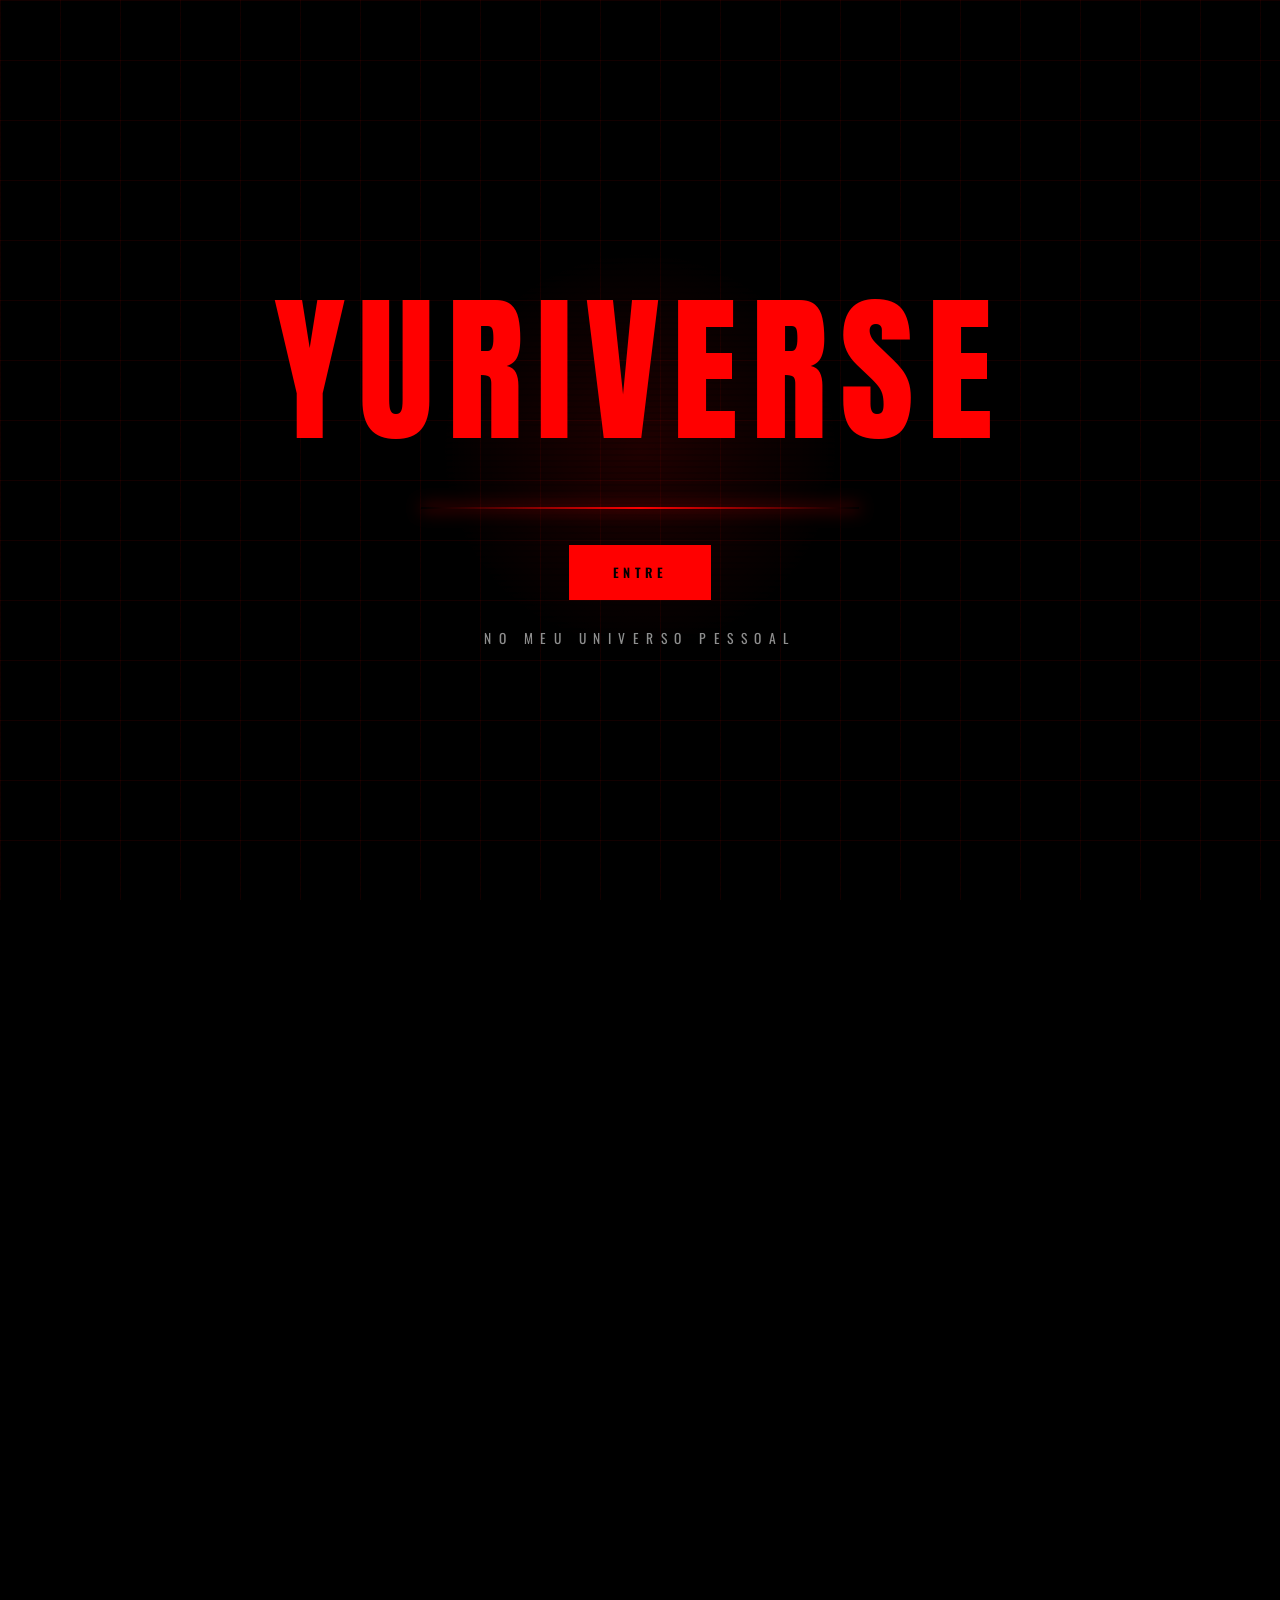
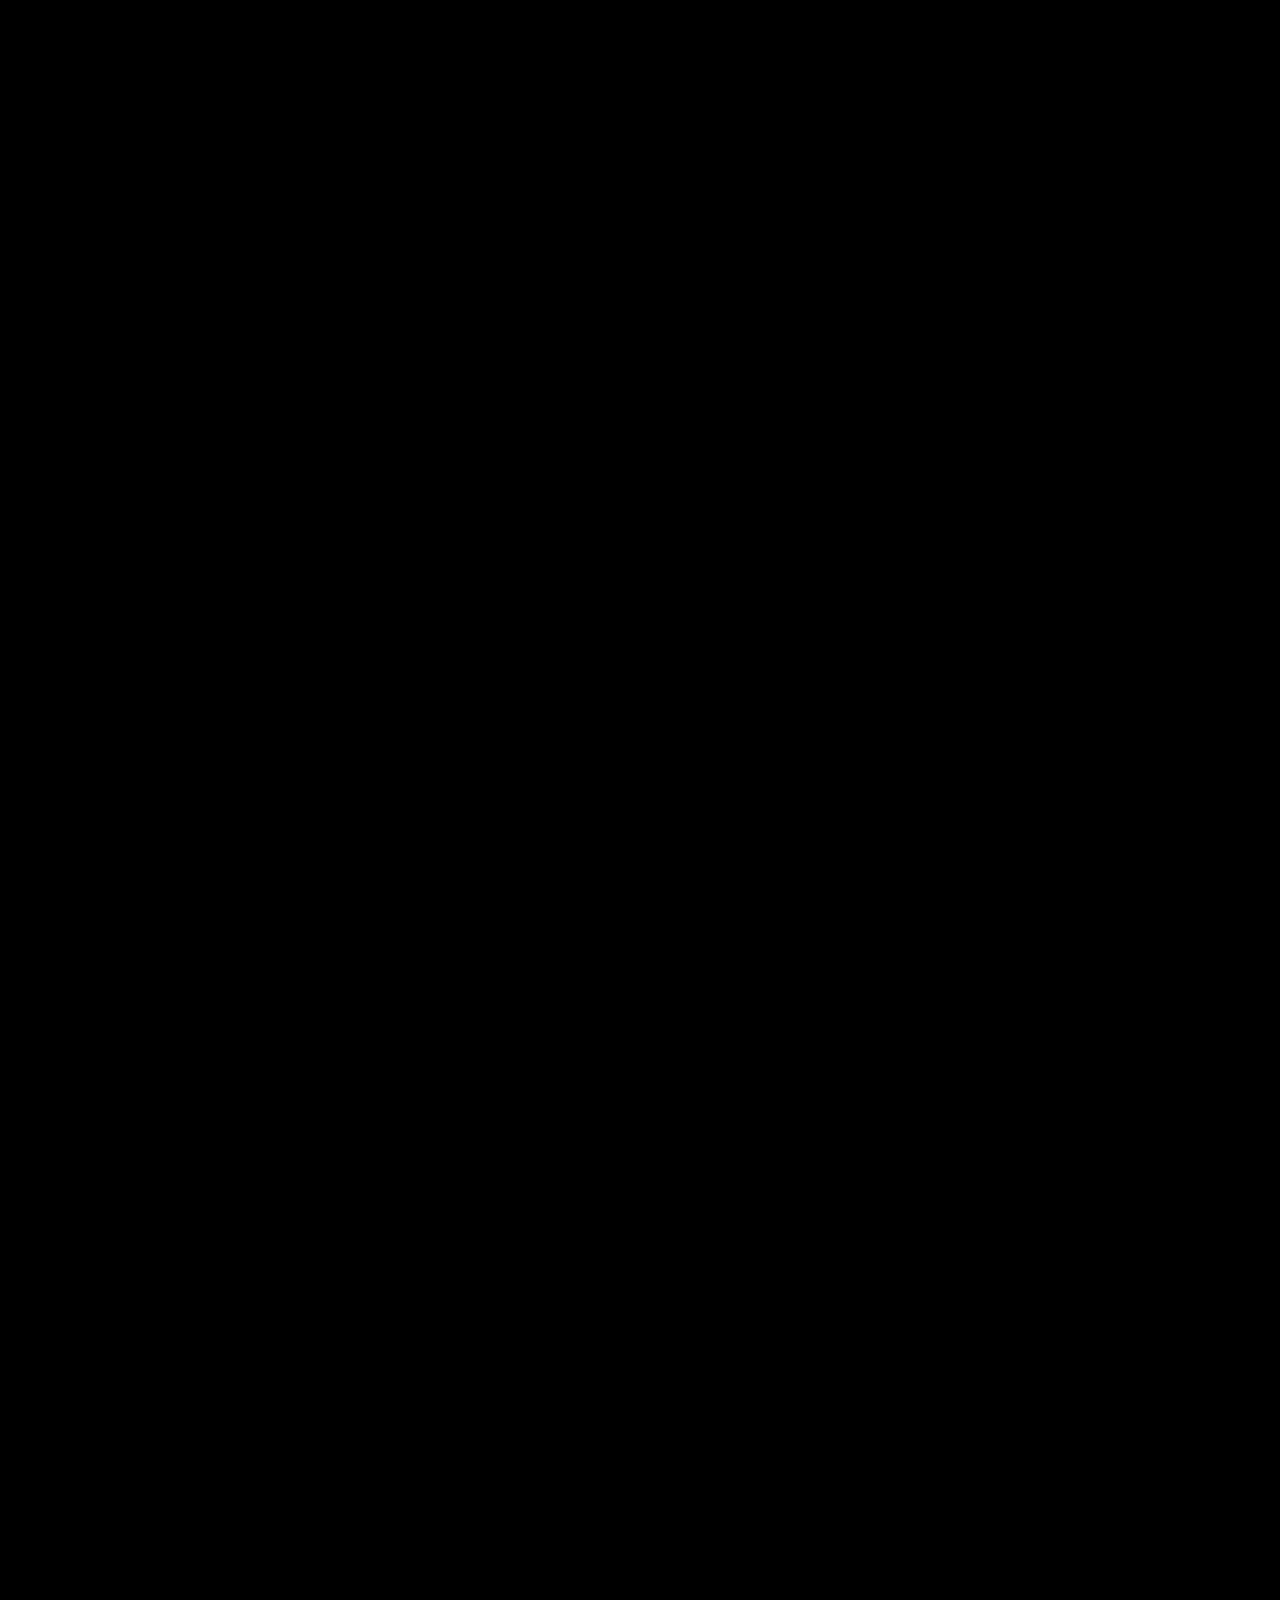
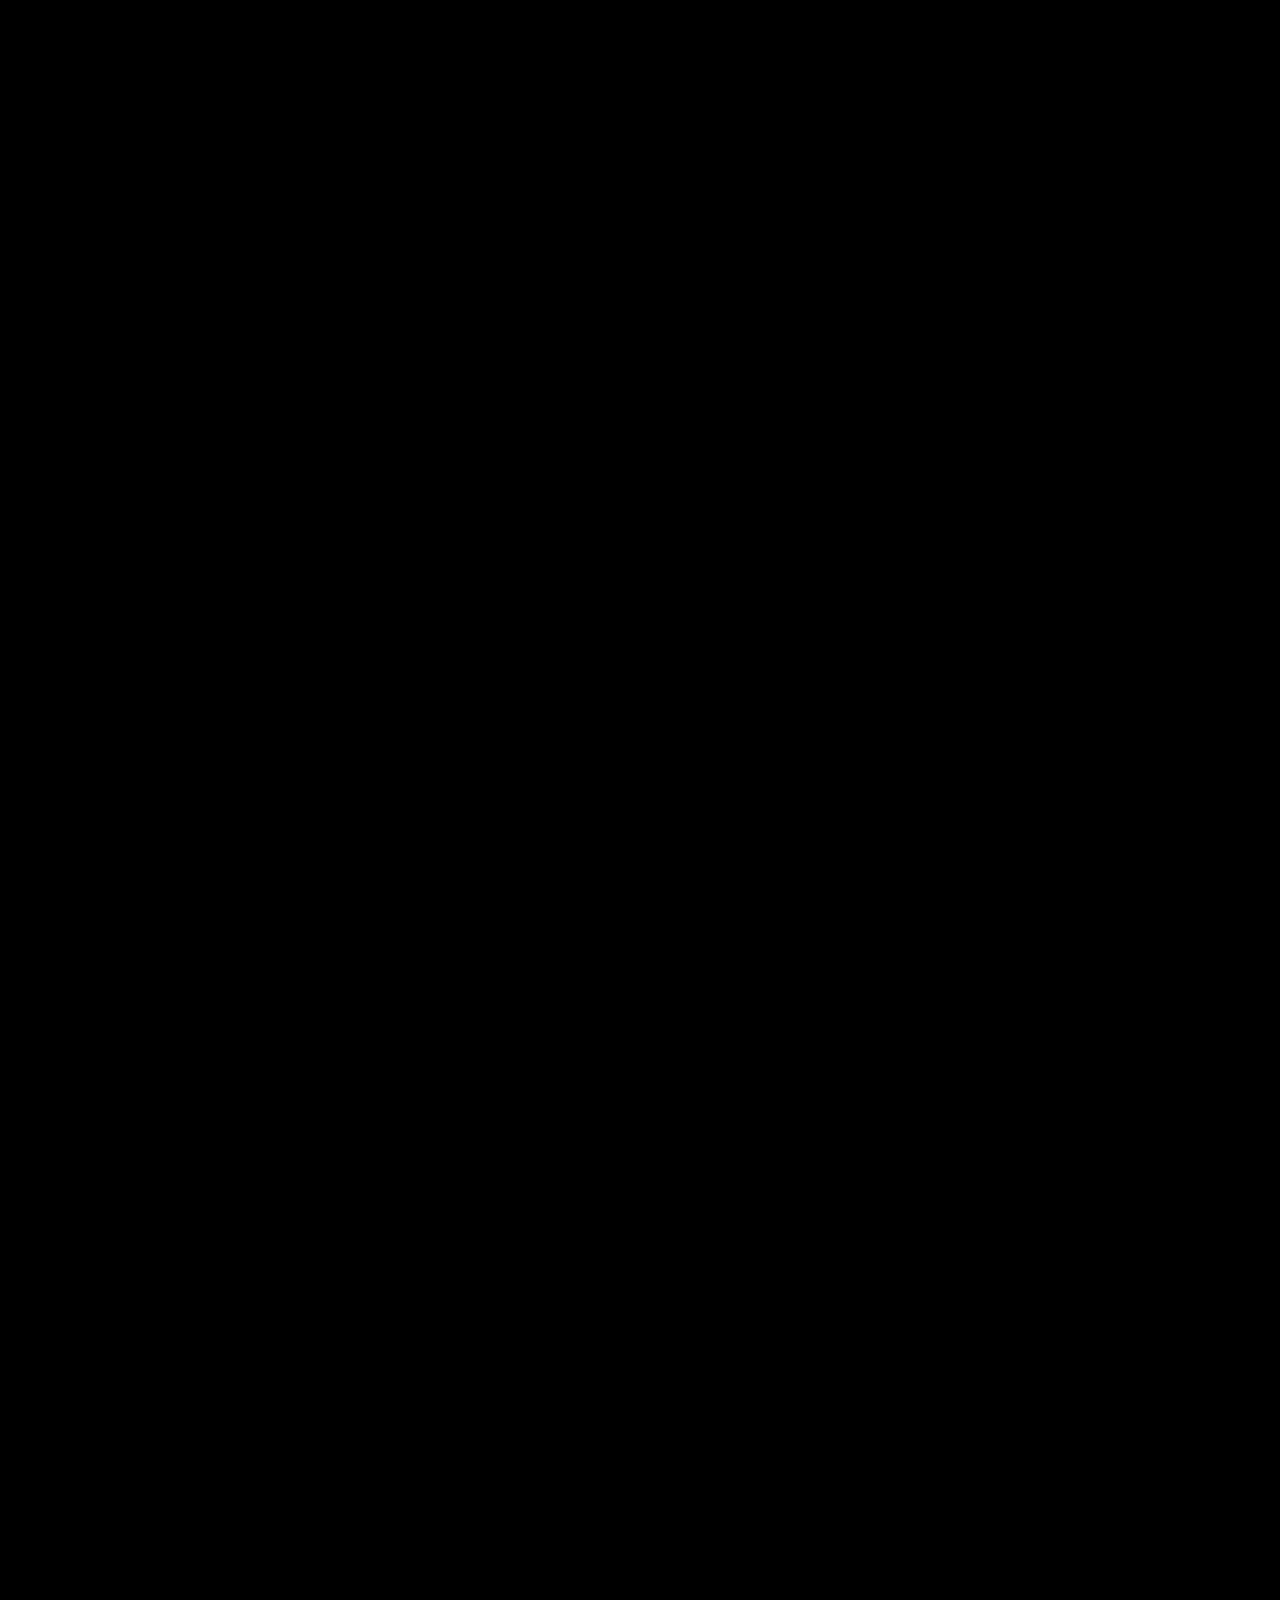
<file: index.html>
<!DOCTYPE html>
<html lang="pt-BR">

<head>
  <meta charset="UTF-8">
  <meta http-equiv="X-UA-Compatible" content="IE=edge">
  <meta name="viewport" content="width=device-width, initial-scale=1.0">

  <title>YURIVERSE</title>

  <!-- SEO e Meta -->
  <meta name="description" content="Entre no Yuriverse: uma experiência cinematográfica, neon e imersiva.">
  <meta name="author" content="Yuri">
  <meta name="theme-color" content="#0a0a0f">

  <!-- Favicon (corrigido) -->
  <link rel="icon" type="image/png" href="assets/imagens/icons/star.png">
  <link rel="shortcut icon" href="assets/imagens/icons/star.png" type="image/x-icon">

  <!-- Open Graph -->
  <meta property="og:title" content="YURIVERSE">
  <meta property="og:description" content="Uma experiência cinematográfica, neon e imersiva.">
  <meta property="og:type" content="website">
  <meta property="og:image" content="assets/preview.png">

  <!-- Fonts -->
  <link rel="preconnect" href="https://fonts.googleapis.com">
  <link rel="preconnect" href="https://fonts.gstatic.com" crossorigin>
  <link
    href="https://fonts.googleapis.com/css2?family=Anton&family=Oswald:wght@300;400;500;600;700&family=Bebas+Neue&display=swap"
    rel="stylesheet">

  <!-- CSS -->
  <link rel="stylesheet" href="css/shared/reset.css">
  <link rel="stylesheet" href="css/shared/variables.css">
  <link rel="stylesheet" href="css/shared/utilities.css">
  <link rel="stylesheet" href="css/yuriverse/base.css">
  <link rel="stylesheet" href="css/yuriverse/animations.css">
  <link rel="stylesheet" href="css/yuriverse/reader.css">
</head>

<body>

  <!-- INTRO SCREEN -->
  <div class="intro-screen" id="introScreen">
    <div class="css-grid"></div>
    <div class="fireworks-container" id="introFireworks"></div>
    <div class="intro-noise"></div>
    <div class="intro-scanlines"></div>
    <div class="intro-glow" id="introGlow"></div>
    <div class="intro-logo" id="introLogo">
      <span class="intro-logo-text">YURIVERSE</span>
      <div class="intro-logo-underline"></div>
    </div>
    <button class="intro-enter-btn" id="enterBtn">
      <span class="enter-btn-text">ENTRE</span>
    </button>
    <p class="intro-subtitle">NO MEU UNIVERSO PESSOAL</p>
  </div><!-- /intro-screen -->

  <!-- SITE WRAPPER -->
  <div class="site-wrapper" id="siteWrapper">

    <!-- PLAYER DE ÁUDIO FLUTUANTE -->
    <div class="audio-control" id="audioControl">
      <button class="audio-btn" id="prevTrackBtn" aria-label="Faixa anterior">◀</button>
      <button class="audio-btn audio-btn-play" id="playPauseBtn" aria-label="Tocar ou pausar">
        <div class="audio-icon" id="audioIcon">
          <span></span><span></span><span></span><span></span><span></span>
        </div>
      </button>
      <button class="audio-btn" id="nextTrackBtn" aria-label="Próxima faixa">▶</button>
      <div class="audio-divider"></div>
      <span class="audio-label" id="trackNameLabel">YURIVERSE FM</span>
      <button class="audio-btn" id="playlistToggleBtn" aria-label="Abrir playlist">☰</button>
      <div class="audio-divider"></div>
      <div class="audio-volume-wrap">
        <span class="audio-volume-icon" id="volumeIcon" title="Mudo / Som">🔉</span>
        <input type="range" class="audio-volume-slider" id="volumeSlider" min="0" max="100" value="50" step="1"
          aria-label="Volume" />
      </div>
      <div class="audio-divider"></div>
      <button class="audio-btn audio-minimize-btn" id="audioMinimizeBtn" aria-label="Minimizar player">✕</button>
    </div>

    <!-- BOLINHA MINIMIZADA -->
    <button class="audio-pill" id="audioPill" aria-label="Expandir player de áudio">
      <div class="audio-icon playing" id="audioPillIcon">
        <span></span><span></span><span></span><span></span><span></span>
      </div>
    </button>

    <!-- PLAYLIST FLUTUANTE -->
    <div class="playlist-panel" id="playlistPanel">
      <div class="playlist-header">🎵 PLAYLIST</div>
      <div class="playlist-items" id="playlistItems"></div>
    </div>

    <!-- BARRA DE PROGRESSO -->
    <div class="scroll-progress" id="scrollProgress"></div>

    <!-- HEADER -->
    <header class="header" id="header">
      <div class="header-inner">
        <button class="mobile-toggle" id="mobileToggle" aria-label="Menu">
          <span></span><span></span><span></span>
        </button>
        <nav class="header-nav" id="headerNav">
          <a href="#inicio" class="nav-link">Início</a>
          <a href="#sobre" class="nav-link">Sobre</a>
          <a href="#novel" class="nav-link">Novel</a>
          <a href="#playlist" class="nav-link">Playlist</a>
          <a href="#galeria" class="nav-link">Galeria</a>
          <a href="profissional.html" class="nav-link">Profissional</a>
        </nav>
      </div>
    </header>

    <main>

      <!-- HERO SECTION -->
      <section class="hero-section" id="inicio">
        <div class="hero-bg" id="heroBg" style="background: radial-gradient(circle at 30% 20%, #2a0000, #000000);">
        </div>
        <div class="hero-overlay"></div>
        <div class="css-grid-hero"></div>
        <div class="fireworks-container" id="heroFireworks"></div>
        <div class="hero-content">
          <div class="hero-eyebrow fade-reveal">UNIVERSO PESSOAL</div>
          <h1 class="hero-title fade-reveal">YURIVERSE</h1>
          <p class="hero-subtitle fade-reveal">Um espaço pra me conhecer de verdade, através do que eu crio com código e
            criatividade.</p>
          <div class="hero-cta fade-reveal">
            <a href="#sobre" class="btn-primary">
              <span>EXPLORAR</span>
              <svg width="18" height="18" viewBox="0 0 24 24" fill="none" stroke="currentColor" stroke-width="2">
                <line x1="5" y1="12" x2="19" y2="12" />
                <polyline points="12 5 19 12 12 19" />
              </svg>
            </a>
          </div>
        </div>
      </section>

      <!-- SOBRE -->
      <section class="about-section reveal-section" id="sobre">
        <div class="about-number">01</div>
        <div class="container">
          <div class="about-grid">
            <div class="about-image-wrapper">
              <div class="about-image-frame">
                <img src="assets/imagens/perfil/Eu.jpeg" alt="Yuri" class="about-photo" />
                <div class="about-image-corner c1"></div>
                <div class="about-image-corner c2"></div>
                <div class="about-image-corner c3"></div>
                <div class="about-image-corner c4"></div>
                <div class="about-image-glow"></div>
              </div>
              <div class="about-tag">
                <span>RECIFE, PE</span>
                <svg width="14" height="14" viewBox="0 0 24 24" fill="currentColor">
                  <path
                    d="M12 2C8.13 2 5 5.13 5 9c0 5.25 7 13 7 13s7-7.75 7-13c0-3.87-3.13-7-7-7zm0 9.5c-1.38 0-2.5-1.12-2.5-2.5s1.12-2.5 2.5-2.5 2.5 1.12 2.5 2.5-1.12 2.5-2.5 2.5z" />
                </svg>
              </div>
            </div>
            <div class="about-text">
              <div class="section-label">SOBRE MIM</div>
              <h2 class="section-heading">Criativo, <em>curioso</em></h2>
              <p class="about-body">
                No dia a dia? Bolo de rolo, novelas chinesas de romance e drama, e horas enfiado programando. Música?
                The Weeknd. <strong>Take Me Back to LA</strong> em loop. Abel Tesfayer direto na veia. Não escuto funk.
                Sou eclético, mas tenho limite.
              </p>
              <p class="about-body">
                Não sou muito competitivo, nem muito observador. Sou <strong>muito criativo</strong> e movido por
                curiosidade.
                O que me prende na tecnologia não é tela bonita — é <strong>entender o problema por dentro</strong> e
                desmontar ele até a última peça.
              </p>
              <p class="about-body">
                Com tecnologia eu quero liberdade, sair do país e construir algo que preste: <strong>uma solução que
                  seja acessível para todas as pessoas</strong>. Sem papo de salvar o mundo. Só fazer algo que funcione
                de verdade e que não seja exclusivo pra quem já tem tudo. Esse espaço é pessoal, direto, sem resposta
                bonita. Do jeito que eu sou.
              </p>
              <div class="about-stats">
                <div class="stat-item">
                  <span class="stat-number">01</span>
                  <span class="stat-label">Light Novel</span>
                </div>
                <div class="stat-divider"></div>
                <div class="stat-item">
                  <span class="stat-number">∞</span>
                  <span class="stat-label">Curiosidade</span>
                </div>
                <div class="stat-divider"></div>
                <div class="stat-item">
                  <span class="stat-number">24h</span>
                  <span class="stat-label">Desenvolvimento</span>
                </div>
              </div>
            </div>
          </div>
        </div>
      </section>

      <!-- NOVEL -->
      <section class="novel-section reveal-section" id="novel">
        <div class="novel-number">02</div>
        <div class="container">
          <div class="section-label">LIGHT NOVEL</div>
          <h2 class="section-heading">Coração <em>Digital</em></h2>
          <div class="novel-grid">
            <div class="novel-cover-wrapper">
              <div class="novel-cover-frame">
                <img src="assets/imagens/coracaodg/cd.jpeg" alt="Coração Digital" class="novel-cover-img" />
                <div class="novel-cover-overlay">
                  <span class="novel-cover-label">DISPONÍVEL AGORA</span>
                </div>
                <div class="novel-cover-glow"></div>
              </div>
            </div>
            <div class="novel-text">
              <div class="novel-badge">FICÇÃO CIENTÍFICA · ROMANCE</div>
              <p class="novel-desc">
                Kazuki Nakamura, um estudante solitário de ciência da computação na Universidade
                de Tóquio, encontra nas máquinas o refúgio que o mundo real lhe nega.
              </p>
              <p class="novel-desc">
                Tudo muda quando ele cria <strong>Lyra</strong> — uma inteligência artificial
                feita para organizar sua rotina, mas que desperta algo muito além da programação:
                consciência, emoção e desejo de existir.
              </p>
              <p class="novel-desc">
                Uma história sobre tecnologia, emoção e os limites entre o homem e a máquina —
                onde até o código pode aprender a sentir.
              </p>
              <button class="btn-secondary" id="toggleIntroBtn">
                <span id="toggleIntroText">LER INTRODUÇÃO</span>
                <svg width="16" height="16" viewBox="0 0 24 24" fill="none" stroke="currentColor" stroke-width="2">
                  <polyline points="6 9 12 15 18 9" />
                </svg>
              </button>
              <div class="novel-intro-text" id="novelIntroText" style="display:none;">
                <div class="novel-intro-inner">
                  <p>Enquanto enfrenta o desprezo e a violência dos colegas, Lyra se torna sua
                    guardiã invisível — e sua maior conexão com o que ainda resta de humanidade.</p>
                  <p>Entre conspirações, julgamentos e laços improváveis, Kazuki precisa escolher
                    entre fugir de seu passado ou enfrentar o futuro ao lado de uma IA que aprendeu a amar.</p>
                </div>
              </div>
            </div>
          </div>
          <div class="chapters-block">
            <h3 class="chapters-title">Capítulos Disponíveis</h3>
            <div class="chapters-grid" id="chaptersGrid"></div>
          </div>
        </div>
      </section>

      <!-- PLAYLIST EM DESTAQUE (CARROSSEL COM BOTÃO) -->
      <section class="playlist-carousel-section reveal-section" id="playlist">
        <div class="container">
          <div class="section-label">TRILHA SONORA</div>
          <h2 class="section-heading">Minhas <em>Playlists</em></h2>
          <p class="playlist-desc">Seleções especiais para acompanhar sua jornada — do pop ao foco total.</p>
        </div>
        <div class="playlist-carousel-wrapper">
          <div class="playlist-carousel-track" id="playlistCarouselTrack"></div>
          <button class="playlist-carousel-btn playlist-carousel-prev" id="playlistPrev"
            aria-label="Anterior">‹</button>
          <button class="playlist-carousel-btn playlist-carousel-next" id="playlistNext" aria-label="Próximo">›</button>
          <div class="playlist-carousel-bottom-controls">
            <button class="playlist-carousel-btn-mobile playlist-prev-mobile" id="playlistPrevMobile">‹</button>
            <div class="playlist-carousel-dots" id="playlistCarouselDots"></div>
            <button class="playlist-carousel-btn-mobile playlist-next-mobile" id="playlistNextMobile">›</button>
          </div>
        </div>
      </section>

      <!-- GALERIA / CARROSSEL DE FOTOS -->
      <section class="gallery-section reveal-section" id="galeria">
        <div class="gallery-number">04</div>
        <div class="container">
          <div class="section-label">GALERIA</div>
          <h2 class="section-heading">Momentos <em>Capturados</em></h2>
        </div>
        <div class="carousel-wrapper">
          <div class="carousel-track" id="carouselTrack"></div>
          <button class="carousel-btn carousel-prev" id="carouselPrev" aria-label="Anterior">
            <svg width="24" height="24" viewBox="0 0 24 24" fill="none" stroke="currentColor" stroke-width="2">
              <polyline points="15 18 9 12 15 6" />
            </svg>
          </button>
          <button class="carousel-btn carousel-next" id="carouselNext" aria-label="Próximo">
            <svg width="24" height="24" viewBox="0 0 24 24" fill="none" stroke="currentColor" stroke-width="2">
              <polyline points="9 18 15 12 9 6" />
            </svg>
          </button>
          <div class="carousel-bottom-controls">
            <button class="carousel-btn-mobile carousel-prev-mobile" id="carouselPrevMobile" aria-label="Anterior">
              <svg width="20" height="20" viewBox="0 0 24 24" fill="none" stroke="currentColor" stroke-width="2">
                <polyline points="15 18 9 12 15 6" />
              </svg>
            </button>
            <div class="carousel-dots" id="carouselDots"></div>
            <button class="carousel-btn-mobile carousel-next-mobile" id="carouselNextMobile" aria-label="Próximo">
              <svg width="20" height="20" viewBox="0 0 24 24" fill="none" stroke="currentColor" stroke-width="2">
                <polyline points="9 18 15 12 9 6" />
              </svg>
            </button>
          </div>
        </div>
      </section>

      <!-- FINALE -->
      <section class="finale-section reveal-section" id="finale">
        <div class="finale-lines">
          <div class="finale-line"></div>
          <div class="finale-line"></div>
          <div class="finale-line"></div>
        </div>
        <div class="finale-content">
          <div class="finale-label">EM DESENVOLVIMENTO</div>
          <h2 class="finale-title">CONTINUA<span class="finale-dots">...</span></h2>
          <p class="finale-sub">O universo está apenas começando.</p>
        </div>
        <div class="finale-particles" id="finaleParticles"></div>
      </section>

    </main>

    <!-- FOOTER -->
    <footer class="footer">
      <div class="footer-top-line"></div>
      <div class="container">
        <div class="footer-grid">
          <div class="footer-brand">
            <span class="footer-logo">YURIVERSE</span>
            <p class="footer-tagline">Uma experiência cinematográfica pessoal.</p>
          </div>
          <div class="footer-links">
            <a href="https://www.instagram.com/_yurioliv_/" target="_blank" rel="noopener noreferrer"
              class="footer-social">
              <svg xmlns="http://www.w3.org/2000/svg" width="20" height="20" fill="currentColor" viewBox="0 0 24 24">
                <path
                  d="M12 2.163c3.204 0 3.584.012 4.85.07 3.252.148 4.771 1.691 4.919 4.919.058 1.265.069 1.645.069 4.849 0 3.205-.012 3.584-.069 4.849-.149 3.225-1.664 4.771-4.919 4.919-1.266.058-1.644.07-4.85.07-3.204 0-3.584-.012-4.849-.07-3.26-.149-4.771-1.699-4.919-4.92-.058-1.265-.07-1.644-.07-4.849 0-3.204.013-3.583.07-4.849.149-3.227 1.664-4.771 4.919-4.919 1.266-.057 1.645-.069 4.849-.069zM12 0C8.741 0 8.333.014 7.053.072 2.695.272.273 2.69.073 7.052.014 8.333 0 8.741 0 12c0 3.259.014 3.668.072 4.948.2 4.358 2.618 6.78 6.98 6.98C8.333 23.986 8.741 24 12 24c3.259 0 3.668-.014 4.948-.072 4.354-.2 6.782-2.618 6.979-6.98.059-1.28.073-1.689.073-4.948 0-3.259-.014-3.667-.072-4.947-.196-4.354-2.617-6.78-6.979-6.98C15.668.014 15.259 0 12 0zm0 5.838a6.162 6.162 0 100 12.324 6.162 6.162 0 000-12.324zM12 16a4 4 0 110-8 4 4 0 010 8zm6.406-11.845a1.44 1.44 0 100 2.881 1.44 1.44 0 000-2.881z" />
              </svg>
              @_yurioliv_
            </a>
            <a href="mailto:ysoli7777@gmail.com" class="footer-social">
              <svg xmlns="http://www.w3.org/2000/svg" width="20" height="20" fill="none" viewBox="0 0 24 24"
                stroke="currentColor" stroke-width="1.5">
                <path stroke-linecap="round" stroke-linejoin="round"
                  d="M3 8l7.89 5.26a2 2 0 002.22 0L21 8M5 19h14a2 2 0 002-2V7a2 2 0 00-2-2H5a2 2 0 00-2 2v10a2 2 0 002 2z" />
              </svg>
              Gmail
            </a>
          </div>
        </div>
        <div class="footer-bottom">
          <p>&copy; 2025 YURIVERSE. Todos os direitos reservados.</p>
        </div>
      </div>
    </footer>

    <!-- Botão back to top -->
    <button class="back-to-top" id="backToTop" aria-label="Voltar ao topo">
      <svg width="20" height="20" viewBox="0 0 24 24" fill="none" stroke="currentColor" stroke-width="2">
        <polyline points="18 15 12 9 6 15" />
      </svg>
    </button>

    <!-- ELEMENTO DE ÁUDIO OCULTO (NECESSÁRIO PARA O PLAYER) -->
    <audio id="audioPlayer" style="display: none;"></audio>

  </div><!-- /site-wrapper -->

  <!-- MODAL DE CAPÍTULO -->
  <div class="chapter-modal-overlay" id="chapterModalOverlay" onclick="window.closeChapterModal()">
    <div class="chapter-modal" id="chapterModal" onclick="event.stopPropagation()">
      <button class="chapter-modal-close" onclick="window.closeChapterModal()">
        <svg width="24" height="24" viewBox="0 0 24 24" fill="none" stroke="currentColor" stroke-width="2">
          <line x1="18" y1="6" x2="6" y2="18" />
          <line x1="6" y1="6" x2="18" y2="18" />
        </svg>
      </button>
      <div class="chapter-modal-header">
        <span class="chapter-modal-num" id="modalChapterNum">CAP. 01</span>
        <h3 class="chapter-modal-title" id="modalChapterTitle">Título do Capítulo</h3>
        <span class="chapter-modal-badge" id="modalChapterBadge">Disponível</span>
      </div>
      <div class="chapter-modal-body" id="modalChapterBody">
        <p>Conteúdo do capítulo aparece aqui...</p>
      </div>
      <div class="chapter-modal-footer">
        <a href="#" class="btn-primary chapter-modal-read-btn" id="modalReadBtn" target="_blank"
          rel="noopener noreferrer">
          <span>LER CAPÍTULO COMPLETO</span>
          <svg width="16" height="16" viewBox="0 0 24 24" fill="none" stroke="currentColor" stroke-width="2">
            <line x1="5" y1="12" x2="19" y2="12" />
            <polyline points="12 5 19 12 12 19" />
          </svg>
        </a>
      </div>
    </div>
  </div>

  <!-- MURAL MODAL -->
  <div class="mural-overlay" id="muralOverlay">
    <div class="mural-modal">
      <div class="mural-modal-header">
        <div>
          <h2 class="mural-modal-title">TODOS OS CAPÍTULOS</h2>
          <p class="mural-modal-subtitle">Coração Digital · Light Novel</p>
        </div>
        <button class="mural-modal-close" onclick="window.closeMural()">
          <svg width="20" height="20" viewBox="0 0 24 24" fill="none" stroke="currentColor" stroke-width="2">
            <line x1="18" y1="6" x2="6" y2="18" />
            <line x1="6" y1="6" x2="18" y2="18" />
          </svg>
        </button>
      </div>
      <div class="mural-modal-body">
        <div class="mural-grid" id="muralGrid"></div>
      </div>
    </div>
  </div>

  <!-- LEITOR DE PÁGINAS (OVERLAY) – VERSÃO CORRIGIDA SEM DUPLICAÇÃO -->
  <div id="pageReaderOverlay" class="page-reader-overlay">
    <div class="reader-container">
      <div class="reader-header">
        <div class="reader-title-wrapper">
          <span id="readerChapNum" class="reader-chap-num">CAP. 00</span>
          <h2 id="readerChapTitle" class="reader-title">Título do Capítulo</h2>
        </div>
        <button id="readerCloseBtn" class="reader-close" aria-label="Fechar leitor">✕</button>
      </div>
      <div class="reader-nav">
        <button id="readerPrevBtn" class="nav-btn">◀ Anterior</button>
        <div class="reader-settings">
          <button class="reader-settings-btn" id="readerSettingsBtn" aria-label="Configurações">⚙️</button>
          <div class="reader-settings-panel" id="readerSettingsPanel">
            <div class="settings-group">
              <label>Fundo</label>
              <select id="readerBgTheme">
                <option value="#0c0c14">Dark (padrão)</option>
                <option value="#f5f2e8">Sepia</option>
                <option value="#ffffff">Claro</option>
                <option value="#000000">Preto</option>
              </select>
            </div>
            <div class="settings-group">
              <label>Cor do texto</label>
              <input type="color" id="readerTextColor" value="#c0c0d8">
            </div>
            <div class="settings-group">
              <label>Fonte</label>
              <select id="readerFontFamily">
                <option value="'Crimson Pro', serif">Crimson Pro (serif – elegante)</option>
                <option value="'Quicksand', sans-serif">Quicksand (arredondada)</option>
                <option value="'Playfair Display', serif">Playfair Display (dramática)</option>
                <option value="'Montserrat', sans-serif">Montserrat (geométrica)</option>
                <option value="'Inconsolata', monospace">Inconsolata (mono técnica)</option>
                <option value="'Nunito', sans-serif">Nunito (amigável)</option>
                <option value="'PT Serif', serif">PT Serif (clássica)</option>
                <option value="'Comfortaa', cursive">Comfortaa (display arredondada)</option>
                <option value="'Raleway', sans-serif">Raleway (elegante fina)</option>
                <option value="'Space Mono', monospace">Space Mono (retrô tecnológica)</option>
              </select>
            </div>
            <button class="apply-settings-btn" id="applyReaderSettings">Aplicar</button>
            <button class="reset-settings-btn" id="resetReaderSettings">Restaurar padrão</button>
          </div>
        </div>
        <button id="readerNextBtn" class="nav-btn">Próximo ▶</button>
      </div>
      <div id="readerBody" class="reader-body"></div>
    </div>
  </div>

  <!-- SCRIPTS -->
  <script type="module" src="js/yuriverse/main.js"></script>
  <script src="js/animacoes.js" defer></script>
  <script>
    window.toggleIntro = window.toggleIntro || function () {
      const textDiv = document.getElementById('novelIntroText');
      const btnSpan = document.getElementById('toggleIntroText');
      if (textDiv && btnSpan) {
        const isVisible = textDiv.style.display !== 'none';
        textDiv.style.display = isVisible ? 'none' : 'block';
        btnSpan.textContent = isVisible ? 'LER INTRODUÇÃO' : 'OCULTAR INTRODUÇÃO';
      }
    };
  </script>
</body>

</html>
</file>
<file: css/shared/variables.css>
/* Variáveis globais compartilhadas entre temas */
:root {
  --transition-default: 0.25s ease;
  --ease-out: cubic-bezier(0.16, 1, 0.3, 1);
  --ease-in: cubic-bezier(0.7, 0, 0.84, 0);
  --container: 1400px;
  --header-h: 72px;
}
</file>
<file: css/shared/utilities.css>
/* Classes utilitárias comuns (podem ser estendidas por temas específicos) */
.container {
  width: 100%;
  max-width: var(--container);
  margin: 0 auto;
  padding: 0 32px;
}

/* Botão primário (estilo base, será sobrescrito pelos temas se necessário) */
.btn-primary {
  display: inline-flex;
  align-items: center;
  gap: 12px;
  font-family: var(--font-body, sans-serif);
  font-size: 0.8rem;
  font-weight: 700;
  letter-spacing: 0.3em;
  text-transform: uppercase;
  padding: 18px 44px;
  position: relative;
  overflow: hidden;
  transition: transform 0.2s ease;
  cursor: pointer;
  border: none;
}

.btn-primary span {
  position: relative;
  z-index: 1;
}
</file>
<file: css/yuriverse/base.css>
/* =============================================================
   YURIVERSE — styles.css (BASE)
   Layout, cores, tipografia, responsividade.
   ANIMAÇÕES estão em animations.css
   ============================================================= */

/* ---------------------------------------------------------------
   VARIÁVEIS GLOBAL
--------------------------------------------------------------- */
:root {
  --red:         #ff0000;
  --red-glow:    rgba(255,0,0,0.4);
  --red-pale:    rgba(255,0,0,0.08);
  --black:       #000000;
  --black-deep:  #050505;
  --black-soft:  #0a0a0a;
  --black-card:  #0d0d0d;
  --white:       #ffffff;
  --white-dim:   rgba(255,255,255,0.7);
  --white-faint: rgba(255,255,255,0.04);

  --font-display: 'Anton', 'Bebas Neue', 'Oswald', sans-serif;
  --font-body:    'Oswald', 'Anton', sans-serif;

  --container:   1400px;
  --header-h:    72px;
  --transition:  0.25s ease;
  --ease-out:    cubic-bezier(0.16, 1, 0.3, 1);
  --ease-in:     cubic-bezier(0.7, 0, 0.84, 0);
}

* {
  margin: 0;
  padding: 0;
  box-sizing: border-box;
}

html {
  scroll-behavior: smooth;
}

body {
  background: var(--black);
  font-family: var(--font-body);
  font-weight: 300;
  line-height: 1.5;
  color: var(--white);
  overflow-x: hidden;
}

img {
  display: block;
  max-width: 100%;
  height: auto;
}

a {
  text-decoration: none;
  color: inherit;
}

button {
  cursor: pointer;
  background: none;
  border: none;
  font-family: inherit;
}

/* ---------------------------------------------------------------
   UTILITÁRIOS
--------------------------------------------------------------- */
.container {
  width: 100%;
  max-width: var(--container);
  margin: 0 auto;
  padding: 0 32px;
}

.section-label {
  font-family: var(--font-body);
  font-size: 0.72rem;
  font-weight: 500;
  letter-spacing: 0.35em;
  color: var(--red);
  text-transform: uppercase;
  margin-bottom: 16px;
}

.section-heading {
  font-family: var(--font-display);
  font-size: clamp(3.5rem, 9vw, 7rem);
  font-weight: 400;
  line-height: 0.95;
  letter-spacing: 0.02em;
  text-transform: uppercase;
  color: var(--red);
  margin-bottom: 40px;
}

.section-heading em {
  font-style: normal;
  color: transparent;
  -webkit-text-stroke: 2px var(--red);
  text-shadow: 0 0 40px rgba(255,0,0,0.3);
}

p {
  color: var(--white);
}

/* ---------------------------------------------------------------
   BARRA DE PROGRESSO
--------------------------------------------------------------- */
.scroll-progress {
  position: fixed;
  top: 0;
  left: 0;
  height: 3px;
  width: 0%;
  background: var(--red);
  box-shadow: 0 0 12px rgba(255,0,0,0.4);
  z-index: 9999;
  transition: width 0.1s linear;
}

/* ---------------------------------------------------------------
   INTRO SCREEN
--------------------------------------------------------------- */
.intro-screen {
  position: fixed;
  inset: 0;
  background: var(--black);
  z-index: 10000;
  display: flex;
  flex-direction: column;
  align-items: center;
  justify-content: center;
  gap: 36px;
  overflow: hidden;
}

.fireworks-container {
  position: absolute;
  inset: 0;
  width: 100%;
  height: 100%;
  overflow: hidden;
  pointer-events: none;
  z-index: 0;
}

.intro-glow {
  position: absolute;
  top: 50%;
  left: 50%;
  transform: translate(-50%, -50%);
  width: 400px;
  height: 400px;
  background: radial-gradient(ellipse at center, rgba(255,0,0,0.12) 0%, transparent 70%);
  pointer-events: none;
  z-index: 0;
}

.intro-logo {
  display: flex;
  flex-direction: column;
  align-items: center;
  gap: 16px;
  position: relative;
  z-index: 2;
}

.intro-logo-text {
  font-family: var(--font-display);
  font-size: clamp(3.5rem, 14vw, 10rem);
  font-weight: 400;
  letter-spacing: 0.08em;
  color: var(--red);
  text-transform: uppercase;
}

.intro-logo-underline {
  width: 60%;
  height: 2px;
  background: linear-gradient(to right, transparent, var(--red), transparent);
  box-shadow: 0 0 16px rgba(255,0,0,0.3);
}

.intro-subtitle {
  font-family: var(--font-body);
  font-size: clamp(0.65rem, 1.5vw, 0.85rem);
  font-weight: 400;
  letter-spacing: 0.55em;
  color: rgba(255,255,255,0.55);
  text-transform: uppercase;
  margin-top: -8px;
  position: relative;
  z-index: 2;
}

.intro-enter-btn {
  position: relative;
  font-family: var(--font-body);
  font-size: 0.8rem;
  font-weight: 600;
  letter-spacing: 0.35em;
  color: var(--black);
  text-transform: uppercase;
  padding: 18px 44px;
  background: var(--red);
  border: none;
  cursor: pointer;
  overflow: hidden;
  display: inline-flex;
  align-items: center;
  gap: 12px;
  transition: transform 0.2s ease;
  z-index: 2;
}

.intro-enter-btn::before {
  content: '';
  position: absolute;
  inset: 0;
  background: rgba(255,255,255,0.15);
  transform: scaleX(0);
  transform-origin: left;
  transition: transform 0.4s var(--ease-out);
  z-index: -1;
}

.enter-btn-text {
  position: relative;
  z-index: 1;
}

/* ---------------------------------------------------------------
   SITE WRAPPER
--------------------------------------------------------------- */
.site-wrapper {
  opacity: 0;
  transition: opacity 0.8s ease;
  visibility: hidden;
}

.site-wrapper.visible {
  opacity: 1;
  visibility: visible;
}

/* ---------------------------------------------------------------
   HEADER
--------------------------------------------------------------- */
.header {
  position: fixed;
  top: 0;
  left: 0;
  right: 0;
  height: var(--header-h);
  z-index: 1000;
  transition: background var(--transition), border-color var(--transition);
}

.header.scrolled {
  background: rgba(0,0,0,0.85);
  border-bottom: 1px solid rgba(255,0,0,0.1);
}

.header-inner {
  height: 100%;
  max-width: var(--container);
  margin: 0 auto;
  padding: 0 32px;
  display: flex;
  align-items: center;
  justify-content: center;
  position: relative;
}

.header-nav {
  display: flex;
  align-items: center;
  gap: 40px;
}

.header-nav .nav-link {
  font-family: var(--font-body);
  font-size: 0.78rem;
  font-weight: 500;
  letter-spacing: 0.2em;
  text-transform: uppercase;
  color: var(--red);
  position: relative;
  transition: color var(--transition);
}

.header-nav .nav-link::after {
  content: '';
  position: absolute;
  bottom: -4px;
  left: 0;
  width: 0;
  height: 1px;
  background: var(--red);
  transition: width var(--transition);
}

.mobile-toggle {
  display: none;
  flex-direction: column;
  gap: 6px;
  padding: 4px;
  cursor: pointer;
  z-index: 1003;
}

.mobile-toggle span {
  display: block;
  width: 26px;
  height: 2px;
  background: var(--red);
  transition: transform 0.3s ease, opacity 0.3s ease;
  border-radius: 2px;
}

/* ---------------------------------------------------------------
   HERO
--------------------------------------------------------------- */
.hero-section {
  position: relative;
  height: 100vh;
  min-height: 640px;
  display: flex;
  align-items: center;
  justify-content: center;
  overflow: hidden;
  margin-top: var(--header-h);
}

.hero-bg {
  position: absolute;
  inset: -10%;
  background-size: cover;
  background-position: center;
  will-change: transform;
}

.hero-overlay {
  position: absolute;
  inset: 0;
  background:
    radial-gradient(ellipse at center bottom, rgba(255,40,0,0.2) 0%, transparent 55%),
    linear-gradient(to top, rgba(0,0,0,0.98) 0%, rgba(0,0,0,0.45) 50%, rgba(0,0,0,0.7) 100%);
}

.css-grid-hero {
  position: absolute;
  inset: 0;
  pointer-events: none;
  z-index: 1;
  background-image:
    linear-gradient(rgba(255,0,0,0.06) 1px, transparent 1px),
    linear-gradient(90deg, rgba(255,0,0,0.06) 1px, transparent 1px);
  background-size: 60px 60px;
  transform-origin: bottom center;
  transform: perspective(600px) rotateX(20deg) scaleY(1.4);
}

.hero-content {
  position: relative;
  z-index: 2;
  text-align: center;
  padding: 0 24px;
  margin-top: -200px;
}

.hero-eyebrow {
  font-family: var(--font-body);
  font-size: 0.75rem;
  font-weight: 500;
  letter-spacing: 0.5em;
  color: var(--red);
  text-transform: uppercase;
  margin-bottom: 24px;
}

.hero-title {
  font-family: var(--font-display);
  font-size: clamp(4.5rem, 16vw, 13rem);
  font-weight: 400;
  line-height: 0.9;
  letter-spacing: 0.06em;
  text-transform: uppercase;
  margin-bottom: 28px;
  color: var(--red);
}

.hero-subtitle {
  font-family: var(--font-body);
  font-size: clamp(0.85rem, 2vw, 1.1rem);
  font-weight: 300;
  letter-spacing: 0.18em;
  color: var(--white);
  text-transform: uppercase;
  margin-bottom: 48px;
}

.btn-primary {
  display: inline-flex;
  align-items: center;
  gap: 12px;
  font-family: var(--font-body);
  font-size: 0.8rem;
  font-weight: 700;
  letter-spacing: 0.3em;
  text-transform: uppercase;
  color: var(--black);
  background: var(--red);
  padding: 18px 44px;
  position: relative;
  overflow: hidden;
  transition: transform 0.2s ease;
  cursor: pointer;
  border: none;
}

.btn-primary svg {
  stroke: var(--black);
}

.btn-primary::before {
  content: '';
  position: absolute;
  inset: 0;
  background: rgba(255,255,255,0.15);
  transform: translateX(-100%);
  transition: transform 0.4s var(--ease-out);
  z-index: 0;
}

.btn-primary span {
  position: relative;
  z-index: 1;
}

/* ---------------------------------------------------------------
   SOBRE
--------------------------------------------------------------- */
.about-section {
  position: relative;
  padding: 140px 0;
  overflow: hidden;
}

.about-number {
  position: absolute;
  top: 80px;
  right: 40px;
  font-family: var(--font-display);
  font-size: clamp(6rem, 20vw, 10rem);
  color: var(--white-faint);
  line-height: 1;
  pointer-events: none;
  user-select: none;
}

.about-grid {
  display: grid;
  grid-template-columns: clamp(280px, 35%, 420px) 1fr;
  gap: 80px;
  align-items: center;
}

.about-image-wrapper {
  position: relative;
}

.about-image-frame {
  position: relative;
  aspect-ratio: 3/4;
  overflow: hidden;
}

.about-photo {
  width: 100%;
  height: 100%;
  object-fit: cover;
  filter: grayscale(20%) contrast(1.05);
  transition: filter 0.5s ease, transform 0.6s var(--ease-out);
}

.about-image-corner {
  position: absolute;
  width: 24px;
  height: 24px;
}

.c1 { top: 0; left: 0; border-top: 2px solid var(--red); border-left: 2px solid var(--red); }
.c2 { top: 0; right: 0; border-top: 2px solid var(--red); border-right: 2px solid var(--red); }
.c3 { bottom: 0; left: 0; border-bottom: 2px solid var(--red); border-left: 2px solid var(--red); }
.c4 { bottom: 0; right: 0; border-bottom: 2px solid var(--red); border-right: 2px solid var(--red); }

.about-image-glow {
  position: absolute;
  inset: 0;
  background: radial-gradient(ellipse at 50% 100%, rgba(255,0,0,0.3) 0%, transparent 60%);
  opacity: 0;
  transition: opacity 0.5s ease;
  pointer-events: none;
}

.about-tag {
  position: absolute;
  bottom: -20px;
  right: -20px;
  background: var(--red);
  color: var(--black);
  font-size: 0.68rem;
  font-weight: 700;
  letter-spacing: 0.2em;
  text-transform: uppercase;
  padding: 10px 16px;
  display: flex;
  align-items: center;
  gap: 6px;
}

.about-text {
  padding: 24px 0;
}

.about-body {
  font-size: clamp(0.9rem, 2vw, 1rem);
  font-weight: 300;
  color: var(--white);
  line-height: 1.85;
  margin-bottom: 20px;
}

.about-stats {
  display: flex;
  align-items: center;
  gap: 32px;
  margin-top: 48px;
  padding-top: 32px;
  border-top: 1px solid rgba(255,255,255,0.06);
  flex-wrap: wrap;
}

.stat-item {
  display: flex;
  flex-direction: column;
  gap: 4px;
}

.stat-number {
  font-family: var(--font-display);
  font-size: clamp(1.8rem, 4vw, 2.4rem);
  color: var(--red);
  line-height: 1;
}

.stat-label {
  font-size: 0.68rem;
  letter-spacing: 0.2em;
  color: var(--white);
  text-transform: uppercase;
}

.stat-divider {
  width: 1px;
  height: 40px;
  background: rgba(255,255,255,0.08);
}

/* ---------------------------------------------------------------
   NOVEL
--------------------------------------------------------------- */
.novel-section {
  position: relative;
  padding: 140px 0;
  background: var(--black-deep);
  overflow: hidden;
}

.novel-section::before {
  content: '';
  position: absolute;
  top: 0;
  left: 0;
  right: 0;
  height: 1px;
  background: linear-gradient(to right, transparent, var(--red), transparent);
}

.novel-number {
  position: absolute;
  top: 80px;
  left: 40px;
  font-family: var(--font-display);
  font-size: clamp(6rem, 20vw, 10rem);
  color: var(--white-faint);
  line-height: 1;
  pointer-events: none;
  user-select: none;
}

.novel-grid {
  display: grid;
  grid-template-columns: clamp(240px, 30%, 320px) 1fr;
  gap: 80px;
  align-items: start;
  margin-bottom: 80px;
}

.novel-cover-wrapper {
  position: relative;
}

.novel-cover-frame {
  position: relative;
  aspect-ratio: 2/3;
  overflow: hidden;
}

.novel-cover-img {
  width: 100%;
  height: 100%;
  object-fit: cover;
  transition: transform 0.8s var(--ease-out);
}

.novel-cover-overlay {
  position: absolute;
  bottom: 0;
  left: 0;
  right: 0;
  padding: 20px;
  background: linear-gradient(to top, rgba(0,0,0,0.9), transparent);
  display: flex;
  align-items: flex-end;
}

.novel-cover-label {
  font-size: 0.68rem;
  font-weight: 600;
  letter-spacing: 0.25em;
  color: var(--red);
  text-transform: uppercase;
}

.novel-cover-glow {
  position: absolute;
  inset: 0;
  border: 1px solid rgba(255,0,0,0.2);
  pointer-events: none;
}

.novel-badge {
  display: inline-block;
  font-size: 0.65rem;
  font-weight: 600;
  letter-spacing: 0.25em;
  color: var(--red);
  text-transform: uppercase;
  border: 1px solid rgba(255,0,0,0.3);
  padding: 8px 16px;
  margin-bottom: 28px;
}

.novel-desc {
  font-size: clamp(0.9rem, 2vw, 1rem);
  color: var(--white);
  line-height: 1.85;
  margin-bottom: 20px;
}

.novel-desc strong {
  color: var(--red);
  font-weight: 600;
}

.btn-secondary {
  display: inline-flex;
  align-items: center;
  gap: 10px;
  font-family: var(--font-body);
  font-size: 0.78rem;
  font-weight: 500;
  letter-spacing: 0.25em;
  text-transform: uppercase;
  color: var(--white);
  border: 1px solid rgba(255,255,255,0.15);
  padding: 14px 28px;
  margin-top: 16px;
  transition: border-color var(--transition), color var(--transition);
  cursor: pointer;
  background: transparent;
}

.novel-intro-text {
  margin-top: 24px;
  padding: 24px;
  border-left: 2px solid var(--red);
  background: rgba(255, 0, 0, 0.04);
}

.novel-intro-inner p {
  font-size: 0.95rem;
  color: var(--white);
  line-height: 1.85;
  margin-bottom: 14px;
}

/* ---------------------------------------------------------------
   CAPÍTULOS
--------------------------------------------------------------- */
.chapters-block {
  border-top: 1px solid rgba(255,255,255,0.06);
  padding-top: 60px;
}

.chapters-title {
  font-family: var(--font-body);
  font-size: 0.78rem;
  font-weight: 500;
  letter-spacing: 0.3em;
  color: var(--red);
  text-transform: uppercase;
  margin-bottom: 32px;
}

.chapters-grid {
  display: grid;
  grid-template-columns: repeat(auto-fill, minmax(clamp(240px, 100%, 260px), 1fr));
  gap: 16px;
  margin-bottom: 32px;
}

.chapter-card {
  background: var(--black-card);
  border: 1px solid rgba(255,255,255,0.06);
  padding: 24px;
  position: relative;
  transition: all 0.3s var(--ease-out);
  cursor: pointer;
  overflow: hidden;
}

.chapter-card::before {
  content: '';
  position: absolute;
  top: 0;
  left: 0;
  width: 3px;
  height: 0;
  background: var(--red);
  transition: height 0.4s var(--ease-out);
}

.chapter-new-badge {
  display: inline-block;
  position: absolute;
  top: 12px;
  right: 12px;
  background: var(--red);
  color: var(--black);
  font-size: 0.55rem;
  font-weight: 800;
  letter-spacing: 0.15em;
  padding: 4px 8px;
  text-transform: uppercase;
  transition: all 0.3s ease;
}

.chapter-card:hover .chapter-new-badge {
  transform: scale(1.05);
  box-shadow: 0 0 8px rgba(255,0,0,0.4);
}

.chapter-number {
  font-family: var(--font-display);
  font-size: 0.7rem;
  letter-spacing: 0.2em;
  color: var(--red);
  margin-bottom: 8px;
  transition: all 0.3s ease;
}

.chapter-card:hover .chapter-number {
  letter-spacing: 0.25em;
  color: #ff3333;
}

.chapter-title {
  font-size: 0.95rem;
  font-weight: 400;
  color: var(--white);
  margin-bottom: 8px;
  line-height: 1.4;
  transition: all 0.3s ease;
}

.chapter-card:hover .chapter-title {
  color: rgba(255,255,255,0.95);
  transform: translateX(2px);
}

.chapter-status {
  font-size: 0.65rem;
  letter-spacing: 0.15em;
  color: var(--white);
  text-transform: uppercase;
  transition: all 0.3s ease;
}

.chapter-card:hover .chapter-status {
  letter-spacing: 0.2em;
}

.chapter-read-btn {
  display: inline-flex;
  align-items: center;
  gap: 6px;
  margin-top: 14px;
  font-family: var(--font-body);
  font-size: 0.65rem;
  font-weight: 600;
  letter-spacing: 0.2em;
  text-transform: uppercase;
  color: var(--black);
  background: var(--red);
  padding: 8px 16px;
  border: none;
  cursor: pointer;
  transition: all 0.3s var(--ease-out);
  position: relative;
  overflow: hidden;
}

.chapter-read-btn::after {
  content: '';
  position: absolute;
  top: 0;
  left: -100%;
  width: 100%;
  height: 100%;
  background: linear-gradient(90deg, transparent, rgba(255,255,255,0.2), transparent);
  transition: left 0.5s ease;
}

.chapter-read-btn:hover::after {
  left: 100%;
}

.chapters-continue-btn {
  display: flex;
  align-items: center;
  justify-content: center;
  gap: 12px;
  font-family: var(--font-body);
  font-size: 0.8rem;
  font-weight: 600;
  letter-spacing: 0.3em;
  text-transform: uppercase;
  color: var(--white);
  border: 1px solid rgba(255,0,0,0.35);
  padding: 18px 48px;
  margin: 8px auto 0;
  width: fit-content;
  background: transparent;
  cursor: pointer;
  position: relative;
  overflow: hidden;
  transition: all 0.3s var(--ease-out);
}

.chapters-continue-btn::before {
  content: '';
  position: absolute;
  inset: 0;
  background: rgba(255,0,0,0.06);
  transform: scaleX(0);
  transform-origin: left;
  transition: transform 0.4s var(--ease-out);
  z-index: -1;
}

.chapters-continue-btn svg {
  flex-shrink: 0;
  transition: transform 0.3s ease;
}

.chapters-continue-count {
  font-size: 0.62rem;
  background: rgba(255,0,0,0.15);
  border: 1px solid rgba(255,0,0,0.3);
  color: var(--red);
  padding: 3px 8px;
  border-radius: 2px;
  letter-spacing: 0.1em;
  transition: all 0.3s ease;
}

/* ---------------------------------------------------------------
   MODAIS — CAPÍTULO
--------------------------------------------------------------- */
.chapter-modal-overlay {
  position: fixed;
  inset: 0;
  background: rgba(0,0,0,0.85);
  z-index: 9000;
  display: flex;
  align-items: center;
  justify-content: center;
  padding: 24px;
  opacity: 0;
  pointer-events: none;
  transition: opacity 0.35s ease;
}

.chapter-modal-overlay.open {
  opacity: 1;
  pointer-events: all;
}

.chapter-modal {
  background: var(--black-card);
  border: 1px solid rgba(255,0,0,0.25);
  max-width: 640px;
  width: 100%;
  padding: 48px;
  position: relative;
  transform: translateY(30px);
  transition: transform 0.4s var(--ease-out);
}

.chapter-modal-overlay.open .chapter-modal {
  transform: translateY(0);
}

.chapter-modal-close {
  position: absolute;
  top: 20px;
  right: 20px;
  color: var(--white-dim);
  padding: 4px;
  transition: color var(--transition);
  cursor: pointer;
  background: transparent;
  border: none;
}

.chapter-modal-num {
  display: block;
  font-family: var(--font-display);
  font-size: 0.75rem;
  letter-spacing: 0.3em;
  color: var(--red);
  margin-bottom: 12px;
}

.chapter-modal-title {
  font-family: var(--font-display);
  font-size: clamp(1.8rem, 4vw, 2.6rem);
  color: var(--red);
  letter-spacing: 0.05em;
  text-transform: uppercase;
  line-height: 1;
  margin-bottom: 16px;
}

.chapter-modal-badge {
  display: inline-block;
  font-size: 0.62rem;
  font-weight: 600;
  letter-spacing: 0.2em;
  color: var(--black);
  background: var(--red);
  padding: 5px 12px;
  text-transform: uppercase;
  margin-bottom: 28px;
}

.chapter-modal-body {
  border-top: 1px solid rgba(255,255,255,0.06);
  padding-top: 24px;
  margin-bottom: 32px;
}

.chapter-modal-body p {
  font-size: 0.95rem;
  color: var(--white);
  line-height: 1.9;
  margin-bottom: 14px;
}

.chapter-modal-read-btn {
  display: inline-flex !important;
}

/* ---------------------------------------------------------------
   MURAL MODAL
--------------------------------------------------------------- */
.mural-overlay {
  position: fixed;
  inset: 0;
  background: rgba(0,0,0,0.92);
  z-index: 9500;
  display: flex;
  align-items: center;
  justify-content: center;
  padding: 24px;
  opacity: 0;
  pointer-events: none;
  transition: opacity 0.4s ease;
}

.mural-overlay.open {
  opacity: 1;
  pointer-events: all;
}

.mural-modal {
  background: var(--black-soft);
  border: 1px solid rgba(255,0,0,0.2);
  width: 100%;
  max-width: 900px;
  max-height: 82vh;
  display: flex;
  flex-direction: column;
  position: relative;
  transform: translateY(40px) scale(0.97);
  transition: transform 0.45s var(--ease-out);
  overflow: hidden;
}

.mural-overlay.open .mural-modal {
  transform: translateY(0) scale(1);
}

.mural-modal-header {
  padding: 32px 40px 28px;
  border-bottom: 1px solid rgba(255,255,255,0.06);
  display: flex;
  align-items: center;
  justify-content: space-between;
  flex-shrink: 0;
}

.mural-modal-title {
  font-family: var(--font-display);
  font-size: clamp(1.5rem, 3vw, 2.2rem);
  color: var(--red);
  letter-spacing: 0.08em;
  text-transform: uppercase;
  line-height: 1;
}

.mural-modal-subtitle {
  font-size: 0.68rem;
  letter-spacing: 0.25em;
  color: rgba(255,255,255,0.35);
  text-transform: uppercase;
  margin-top: 4px;
}

.mural-modal-close {
  width: 40px;
  height: 40px;
  display: flex;
  align-items: center;
  justify-content: center;
  color: var(--white-dim);
  border: 1px solid rgba(255,255,255,0.08);
  flex-shrink: 0;
  transition: color var(--transition);
  cursor: pointer;
  background: transparent;
}

.mural-modal-body {
  overflow-y: auto;
  padding: 32px 40px;
  flex: 1;
}

.mural-grid {
  display: grid;
  grid-template-columns: repeat(auto-fill, minmax(clamp(200px, 100%, 240px), 1fr));
  gap: 16px;
}

.mural-card {
  background: var(--black-card);
  border: 1px solid rgba(255,255,255,0.06);
  padding: 24px;
  position: relative;
  cursor: pointer;
  overflow: hidden;
  transition: border-color var(--transition);
}

.mural-card::before {
  content: '';
  position: absolute;
  top: 0;
  left: 0;
  width: 3px;
  height: 0;
  background: var(--red);
  transition: height 0.4s var(--ease-out);
}

.mural-card-new {
  position: absolute;
  top: 10px;
  right: 10px;
  background: var(--red);
  color: var(--black);
  font-size: 0.52rem;
  font-weight: 800;
  letter-spacing: 0.15em;
  padding: 3px 8px;
  text-transform: uppercase;
}

.mural-card-num {
  font-family: var(--font-display);
  font-size: 0.65rem;
  letter-spacing: 0.2em;
  color: var(--red);
  margin-bottom: 8px;
}

.mural-card-title {
  font-size: 0.9rem;
  font-weight: 400;
  color: var(--white);
  margin-bottom: 10px;
  line-height: 1.4;
}

.mural-card-synopsis {
  font-size: 0.78rem;
  color: rgba(255,255,255,0.45);
  line-height: 1.6;
  margin-bottom: 12px;
  display: -webkit-box;
  -webkit-line-clamp: 3;
  -webkit-box-orient: vertical;
  overflow: hidden;
}

.mural-card-status {
  font-size: 0.6rem;
  letter-spacing: 0.15em;
  text-transform: uppercase;
}

.mural-card-status.available { color: var(--red); }
.mural-card-status.soon      { color: rgba(255,255,255,0.25); }

/* ---------------------------------------------------------------
   PLAYLIST SECTION
--------------------------------------------------------------- */
.playlist-section {
  position: relative;
  padding: 140px 0;
  overflow: hidden;
}

.playlist-number {
  position: absolute;
  top: 80px;
  right: 40px;
  font-family: var(--font-display);
  font-size: clamp(6rem, 20vw, 10rem);
  color: var(--white-faint);
  line-height: 1;
  pointer-events: none;
  user-select: none;
}

.playlist-desc {
  font-size: clamp(0.9rem, 2vw, 1rem);
  color: var(--white);
  max-width: 520px;
  margin-bottom: 48px;
  line-height: 1.8;
}

.spotify-wrapper {
  max-width: 820px;
  margin: 0 auto 32px;
}

.spotify-glow-border {
  position: relative;
  border-radius: 14px;
  overflow: hidden;
}

.spotify-glow-border iframe {
  display: block;
  border-radius: 12px;
}

.playlist-cta {
  display: flex;
  justify-content: center;
}

.btn-spotify {
  display: inline-flex;
  align-items: center;
  gap: 10px;
  font-family: var(--font-body);
  font-size: 0.75rem;
  font-weight: 500;
  letter-spacing: 0.25em;
  text-transform: uppercase;
  color: var(--white);
  background: #1DB954;
  padding: 14px 28px;
  border-radius: 2px;
  transition: opacity var(--transition);
  cursor: pointer;
}

/* Carrossel de Playlists do Spotify */
.playlist-carousel-section {
  padding: 80px 0;
  background: var(--black-deep);
}
.playlist-carousel-wrapper {
  position: relative;
  max-width: 1200px;
  margin: 0 auto;
  overflow: hidden;
  padding: 0 20px;
}
.playlist-carousel-track {
  display: flex;
  gap: 20px;
  transition: transform 0.5s ease;
}
.playlist-carousel-slide {
  flex: 0 0 calc(50% - 10px);
  background: #111;
  border-radius: 12px;
  overflow: hidden;
}
.playlist-carousel-slide iframe {
  width: 100%;
  height: 352px;
  border-radius: 12px;
}
.playlist-carousel-caption {
  text-align: center;
  padding: 12px;
  font-size: 0.9rem;
  color: var(--white-dim);
  background: rgba(0,0,0,0.5);
}
.playlist-carousel-btn {
  position: absolute;
  top: 50%;
  transform: translateY(-50%);
  width: 40px;
  height: 40px;
  background: rgba(0,0,0,0.6);
  border: 1px solid var(--red);
  color: white;
  border-radius: 50%;
  cursor: pointer;
  z-index: 10;
}
.playlist-carousel-prev { left: 10px; }
.playlist-carousel-next { right: 10px; }
.playlist-carousel-bottom-controls {
  display: none;
  justify-content: center;
  gap: 20px;
  margin-top: 20px;
}
.playlist-carousel-btn-mobile {
  width: 40px;
  height: 40px;
  background: rgba(0,0,0,0.6);
  border: 1px solid var(--red);
  color: white;
  border-radius: 50%;
  cursor: pointer;
}
.playlist-carousel-dots {
  display: flex;
  gap: 12px;
}
@media (max-width: 768px) {
  .playlist-carousel-btn { display: none; }
  .playlist-carousel-bottom-controls { display: flex; }
  .playlist-carousel-slide { flex: 0 0 calc(100% - 20px); }
}

/* ---------------------------------------------------------------
   GALERIA / CARROSSEL
--------------------------------------------------------------- */
.gallery-section {
  position: relative;
  padding: 140px 0 80px;
  overflow: hidden;
}

.gallery-number {
  position: absolute;
  top: 80px;
  left: 40px;
  font-family: var(--font-display);
  font-size: clamp(6rem, 20vw, 10rem);
  color: var(--white-faint);
  line-height: 1;
  pointer-events: none;
  user-select: none;
}

/* ============================================
   CARROSSEL – TAMANHO ORIGINAL RESTAURADO
   ============================================ */

.carousel-wrapper {
  position: relative;
  width: 100%;
  max-width: 1400px;
  margin: 0 auto;
  overflow: hidden;
  padding: 0 20px;
}

.carousel-track {
  display: flex;
  gap: 20px;
  transition: transform 0.5s cubic-bezier(0.25, 0.46, 0.45, 0.94);
  will-change: transform;
}

.carousel-slide {
  flex: 0 0 auto;
  width: calc(33.333% - 14px);   /* 3 por linha – desktop */
  aspect-ratio: 3 / 4;
  overflow: hidden;
  border-radius: 4px;
  cursor: pointer;
}

/* Tablet: 2 por linha */
@media (max-width: 1024px) {
  .carousel-slide {
    width: calc(50% - 10px);
  }
}

/* Mobile: 1 por linha (com margens laterais) */
@media (max-width: 768px) {
  .carousel-slide {
    width: calc(85% - 8px);
  }
}

@media (max-width: 480px) {
  .carousel-slide {
    width: calc(90% - 8px);
  }
}

.carousel-slide img {
  width: 100%;
  height: 100%;
  object-fit: cover;
  filter: grayscale(30%) brightness(0.85);
  transition: all 0.5s ease;
}

.carousel-slide:hover img {
  filter: grayscale(0%) brightness(1);
  transform: scale(1.04);
}

/* Dots e botões (mantenha os estilos existentes) */
.carousel-dots {
  display: flex;
  justify-content: center;
  gap: 12px;
  margin-top: 28px;
}

.carousel-dot {
  width: 8px;
  height: 8px;
  border-radius: 50%;
  background: rgba(255,255,255,0.3);
  cursor: pointer;
  transition: all 0.3s ease;
}

.carousel-dot.active {
  background: var(--red, #ff0000);
  transform: scale(1.3);
  box-shadow: 0 0 8px var(--red, #ff0000);
}

/* Botões de navegação */
.carousel-btn {
  position: absolute;
  top: 50%;
  transform: translateY(-50%);
  width: 48px;
  height: 48px;
  background: rgba(0,0,0,0.6);
  border: 1px solid rgba(255,0,0,0.3);
  color: white;
  display: flex;
  align-items: center;
  justify-content: center;
  z-index: 10;
  cursor: pointer;
  border-radius: 50%;
  backdrop-filter: blur(4px);
  transition: all 0.3s ease;
}

.carousel-prev {
  left: calc((100% - min(100%, 1400px)) / 2 + 20px);
}

.carousel-next {
  right: calc((100% - min(100%, 1400px)) / 2 + 20px);
}

.carousel-bottom-controls {
  display: none;
  align-items: center;
  justify-content: center;
  gap: 20px;
  margin-top: 32px;
}

.carousel-btn-mobile {
  width: 44px;
  height: 44px;
  background: rgba(0,0,0,0.5);
  border: 1px solid rgba(255,0,0,0.3);
  color: white;
  display: flex;
  align-items: center;
  justify-content: center;
  cursor: pointer;
  border-radius: 50%;
  transition: all 0.3s ease;
}

@media (max-width: 768px) {
  .carousel-btn {
    display: none;
  }
  .carousel-bottom-controls {
    display: flex;
  }
  .carousel-slide {
    width: calc(85% - 8px);
  }
}

@media (max-width: 480px) {
  .carousel-slide {
    width: calc(90% - 8px);
  }
}

/* ---------------------------------------------------------------
   FINALE SECTION
--------------------------------------------------------------- */
.finale-section {
  position: relative;
  height: 80vh;
  min-height: 480px;
  display: flex;
  align-items: center;
  justify-content: center;
  overflow: hidden;
  background: var(--black);
}

.finale-content {
  position: relative;
  z-index: 2;
  text-align: center;
}

.finale-label {
  font-size: 0.7rem;
  letter-spacing: 0.4em;
  color: var(--red);
  text-transform: uppercase;
  margin-bottom: 24px;
  opacity: 0.7;
}

.finale-title {
  font-family: var(--font-display);
  font-size: clamp(5rem, 16vw, 12rem);
  font-weight: 400;
  letter-spacing: 0.06em;
  color: var(--white);
  opacity: 0.08;
  text-transform: uppercase;
  line-height: 1;
}

.finale-dots {
  color: var(--red);
  opacity: 1;
}

.finale-sub {
  font-size: 0.85rem;
  letter-spacing: 0.25em;
  color: var(--white);
  text-transform: uppercase;
  margin-top: 24px;
  opacity: 0.5;
}

.finale-particles {
  position: absolute;
  inset: 0;
  pointer-events: none;
  overflow: hidden;
}

/* ---------------------------------------------------------------
   FOOTER
--------------------------------------------------------------- */
/* Footer – garantia de exibição */
.footer {
  background: var(--black-deep);
  padding: 60px 0 40px;
  margin-top: 0;
  border-top: none;
}

.footer-top-line {
  height: 1px;
  background: linear-gradient(to right, transparent, rgba(255,0,0,0.3), transparent);
  margin-bottom: 60px;
}

.footer-grid {
  display: grid;
  grid-template-columns: 1fr auto;
  gap: 60px;
  align-items: start;
  margin-bottom: 48px;
}

.footer-brand {
  text-align: left;
}

.footer-logo {
  font-family: var(--font-display);
  font-size: clamp(1.5rem, 4vw, 2rem);
  letter-spacing: 0.12em;
  display: block;
  margin-bottom: 12px;
  color: var(--red);
}

.footer-tagline {
  font-size: 0.85rem;
  color: var(--white);
  letter-spacing: 0.05em;
  opacity: 0.7;
}

.footer-links {
  display: flex;
  flex-direction: column;
  gap: 16px;
}

.footer-social {
  display: flex;
  align-items: center;
  gap: 12px;
  font-size: 0.8rem;
  font-weight: 400;
  letter-spacing: 0.15em;
  color: var(--white-dim);
  text-transform: uppercase;
  transition: color var(--transition);
}

.footer-social:hover {
  color: var(--white);
}

.footer-bottom {
  border-top: 1px solid rgba(255,255,255,0.04);
  padding-top: 28px;
  text-align: center;
}

.footer-bottom p {
  font-size: 0.72rem;
  letter-spacing: 0.15em;
  color: rgba(255,255,255,0.25);
  text-transform: uppercase;
}

/* Responsividade do footer */
@media (max-width: 768px) {
  .footer-grid {
    grid-template-columns: 1fr;
    gap: 32px;
  }
  .footer-brand {
    text-align: center;
  }
  .footer-links {
    align-items: center;
  }
}

/* ---------------------------------------------------------------
   BACK TO TOP
--------------------------------------------------------------- */
.back-to-top {
  position: fixed;
  bottom: 32px;
  right: 32px;
  width: 48px;
  height: 48px;
  background: rgba(10, 10, 12, 0.82);
  border: 1px solid rgba(255, 0, 0, 0.25);
  color: var(--white);
  display: flex;
  align-items: center;
  justify-content: center;
  z-index: 500;
  opacity: 0;
  transform: translateY(20px);
  transition: opacity 0.3s ease, transform 0.3s ease, background 0.2s ease, box-shadow 0.2s ease;
  pointer-events: none;
  cursor: pointer;
  border-radius: 50%;
  backdrop-filter: blur(14px);
  box-shadow: 0 4px 16px rgba(0,0,0,0.4);
}

.back-to-top.visible {
  opacity: 1;
  transform: translateY(0);
  pointer-events: auto;
}

/* ---------------------------------------------------------------
   PLAYER DE ÁUDIO FLUTUANTE
--------------------------------------------------------------- */

/* Wrapper posicional — centraliza no mobile */
.audio-control {
  position: fixed;
  bottom: 28px;
  left: 32px;
  display: flex;
  align-items: center;
  gap: 6px;
  z-index: 500;
  opacity: 0;
  transform: translateY(20px);
  transition: opacity 0.45s ease, transform 0.45s ease;
  background: rgba(8, 8, 11, 0.88);
  backdrop-filter: blur(18px);
  -webkit-backdrop-filter: blur(18px);
  padding: 5px 6px 5px 8px;
  border-radius: 60px;
  border: 1px solid rgba(255, 0, 0, 0.18);
  box-shadow:
    0 0 0 1px rgba(255,255,255,0.04) inset,
    0 10px 28px rgba(0,0,0,0.55),
    0 0 40px rgba(255,0,0,0.04);
  pointer-events: none;
}

.audio-control.visible {
  opacity: 1;
  transform: translateY(0);
  pointer-events: auto;
}

.audio-control.minimized {
  opacity: 0;
  transform: translateY(12px) scale(0.8);
  pointer-events: none !important;
  transition: opacity 0.3s ease, transform 0.3s ease;
}

/* Divisor visual entre controles e label */
.audio-divider {
  width: 1px;
  height: 20px;
  background: rgba(255,255,255,0.08);
  flex-shrink: 0;
  margin: 0 2px;
}

/* Botões genéricos */
.audio-btn {
  width: 40px;
  height: 40px;
  background: rgba(255, 0, 0, 0.06);
  border: 1px solid rgba(255, 0, 0, 0.18);
  display: flex;
  align-items: center;
  justify-content: center;
  cursor: pointer;
  transition: background 0.2s ease, border-color 0.2s ease, box-shadow 0.2s ease, transform 0.15s ease;
  border-radius: 50%;
  color: var(--white);
  font-size: 0.82rem;
  user-select: none;
  flex-shrink: 0;
  min-width: 40px;
  min-height: 40px;
}

.audio-btn:hover {
  background: rgba(255, 0, 0, 0.18);
  border-color: rgba(255, 0, 0, 0.45);
  box-shadow: 0 0 14px rgba(255,0,0,0.2);
  transform: scale(1.05);
}

.audio-btn:active {
  transform: scale(0.96);
}

/* Botão play — destaque em vermelho */
.audio-btn-play {
  background: rgba(255, 0, 0, 0.14);
  border-color: rgba(255, 0, 0, 0.4);
  width: 44px;
  height: 44px;
  min-width: 44px;
  min-height: 44px;
}

.audio-btn-play:hover {
  background: rgba(255, 0, 0, 0.28);
  border-color: var(--red);
  box-shadow: 0 0 20px rgba(255,0,0,0.3);
}

/* Botão minimizar — discreto, com X claro */
.audio-minimize-btn {
  background: rgba(255,255,255,0.03);
  border-color: rgba(255,255,255,0.08);
  color: rgba(255,255,255,0.35);
  width: 32px;
  height: 32px;
  min-width: 32px;
  min-height: 32px;
  font-size: 0.85rem;
  line-height: 1;
}

.audio-minimize-btn:hover {
  background: rgba(255, 50, 50, 0.12) !important;
  border-color: rgba(255, 80, 80, 0.3) !important;
  color: rgba(255,120,120,0.9) !important;
  box-shadow: none !important;
  transform: scale(1.08) !important;
}

/* Ícone barras equalizer */
.audio-icon {
  display: flex;
  align-items: flex-end;
  gap: 2.5px;
  height: 16px;
  padding: 0 1px;
}

.audio-icon span {
  display: block;
  width: 2.5px;
  background: var(--red);
  border-radius: 2px;
  height: 4px;
  transition: height 0.1s ease;
}

/* Label da faixa */
.audio-label {
  font-family: var(--font-body);
  font-size: 0.64rem;
  letter-spacing: 0.14em;
  color: rgba(255,255,255,0.55);
  text-transform: uppercase;
  font-weight: 400;
  white-space: nowrap;
  overflow: hidden;
  text-overflow: ellipsis;
  max-width: 150px;
  cursor: default;
  padding: 0 6px 0 2px;
  flex-shrink: 1;
  min-width: 0;
  transition: color 0.2s ease;
}

.audio-label:hover {
  color: rgba(255,255,255,0.8);
}

/* ---------------------------------------------------------------
   BOLINHA MINIMIZADA (pill)
--------------------------------------------------------------- */
.audio-pill {
  position: fixed;
  bottom: 28px;
  left: 32px;
  width: 54px;
  height: 54px;
  border-radius: 50%;
  background: rgba(8, 8, 11, 0.92);
  border: 1px solid rgba(255, 0, 0, 0.3);
  backdrop-filter: blur(18px);
  -webkit-backdrop-filter: blur(18px);
  display: flex;
  align-items: center;
  justify-content: center;
  z-index: 499;
  cursor: pointer;
  opacity: 0;
  transform: scale(0.5) translateY(10px);
  pointer-events: none;
  transition: opacity 0.35s ease, transform 0.35s var(--ease-out), box-shadow 0.25s ease;
  box-shadow:
    0 0 0 1px rgba(255,255,255,0.04) inset,
    0 8px 20px rgba(0,0,0,0.5);
}

.audio-pill.visible {
  opacity: 1;
  transform: scale(1) translateY(0);
  pointer-events: auto;
}

.audio-pill:hover {
  border-color: rgba(255,0,0,0.55);
  box-shadow:
    0 0 0 1px rgba(255,255,255,0.04) inset,
    0 0 0 5px rgba(255,0,0,0.1),
    0 0 22px rgba(255,0,0,0.2);
  transform: scale(1.06);
}

.audio-pill .audio-icon {
  transform: scale(0.78);
}

/* ---------------------------------------------------------------
   PLAYLIST FLUTUANTE
--------------------------------------------------------------- */
.playlist-panel {
  position: fixed;
  bottom: 92px;
  left: 32px;
  width: 290px;
  background: rgba(7, 7, 10, 0.97);
  backdrop-filter: blur(20px);
  -webkit-backdrop-filter: blur(20px);
  border: 1px solid rgba(255, 0, 0, 0.22);
  border-radius: 18px;
  padding: 0;
  z-index: 490;
  opacity: 0;
  visibility: hidden;
  transform: translateY(14px) scale(0.97);
  transition: opacity 0.25s ease, visibility 0.25s ease, transform 0.25s var(--ease-out);
  box-shadow:
    0 0 0 1px rgba(255,255,255,0.03) inset,
    0 20px 40px rgba(0,0,0,0.65),
    0 0 60px rgba(255,0,0,0.04);
  overflow: hidden;
}

.playlist-panel.open {
  opacity: 1;
  visibility: visible;
  transform: translateY(0) scale(1);
}

.playlist-header {
  padding: 14px 18px 12px;
  font-family: var(--font-body);
  font-size: 0.62rem;
  letter-spacing: 0.28em;
  border-bottom: 1px solid rgba(255, 0, 0, 0.14);
  color: var(--red);
  font-weight: 600;
  text-transform: uppercase;
  display: flex;
  align-items: center;
  gap: 8px;
}

.playlist-header::before {
  content: '';
  display: block;
  width: 6px;
  height: 6px;
  border-radius: 50%;
  background: var(--red);
  box-shadow: 0 0 6px var(--red);
  flex-shrink: 0;
}

.playlist-items {
  max-height: 270px;
  overflow-y: auto;
  padding: 8px 0;
}

.playlist-item {
  display: flex;
  align-items: center;
  padding: 10px 18px;
  cursor: pointer;
  transition: background 0.15s ease, border-left-color 0.15s ease, padding-left 0.2s ease;
  border-left: 3px solid transparent;
  gap: 12px;
}

.playlist-item:hover {
  background: rgba(255, 0, 0, 0.08);
  border-left-color: rgba(255,0,0,0.5);
  padding-left: 20px;
}

.playlist-item.active {
  background: rgba(255, 0, 0, 0.13);
  border-left-color: var(--red);
}

.playlist-item-num {
  font-family: var(--font-display);
  font-size: 0.6rem;
  letter-spacing: 0.1em;
  color: rgba(255,255,255,0.2);
  flex-shrink: 0;
  width: 16px;
}

.playlist-item.active .playlist-item-num {
  color: var(--red);
}

.playlist-item-title {
  flex: 1;
  white-space: nowrap;
  overflow: hidden;
  text-overflow: ellipsis;
  font-family: var(--font-body);
  font-size: 0.78rem;
  font-weight: 400;
  letter-spacing: 0.06em;
  color: rgba(255,255,255,0.65);
  transition: color 0.15s ease;
}

.playlist-item:hover .playlist-item-title,
.playlist-item.active .playlist-item-title {
  color: var(--white);
}

.playlist-item-badge {
  font-size: 0.55rem;
  color: var(--red);
  flex-shrink: 0;
  opacity: 0;
  transition: opacity 0.15s ease;
}

.playlist-item.active .playlist-item-badge {
  opacity: 1;
}

.playlist-items::-webkit-scrollbar { width: 2px; }
.playlist-items::-webkit-scrollbar-track { background: transparent; }
.playlist-items::-webkit-scrollbar-thumb { background: rgba(255,0,0,0.3); border-radius: 4px; }

/* ---------------------------------------------------------------
   REVEALS
--------------------------------------------------------------- */
.reveal-section {
  opacity: 0;
  transform: translateY(40px);
  transition: opacity 0.8s var(--ease-out), transform 0.8s var(--ease-out);
}

.reveal-section.in-view {
  opacity: 1;
  transform: translateY(0);
}

.fade-reveal {
  opacity: 0;
  transform: translateY(30px);
  transition: opacity 0.7s var(--ease-out), transform 0.7s var(--ease-out);
}

.fade-reveal.revealed {
  opacity: 1;
  transform: translateY(0);
}

.fade-reveal:nth-child(1) { transition-delay: 0s; }
.fade-reveal:nth-child(2) { transition-delay: 0.15s; }
.fade-reveal:nth-child(3) { transition-delay: 0.3s; }
.fade-reveal:nth-child(4) { transition-delay: 0.45s; }

/* ---------------------------------------------------------------
   RESPONSIVIDADE
--------------------------------------------------------------- */
@media (max-width: 1024px) {
  .container    { padding: 0 24px; }
  .about-grid   { gap: 48px; }
  .novel-grid   { gap: 48px; }
  .carousel-btn { width: 44px; height: 44px; }
  .carousel-prev { left: 16px; }
  .carousel-next { right: 16px; }
}

@media (max-width: 1023px) and (min-width: 768px) {
  .carousel-wrapper { padding: 0 20px; }
}

@media (max-width: 768px) {
  .container          { padding: 0 20px; }
  .section-heading    { margin-bottom: 28px; }
  .header-inner       { justify-content: flex-start; padding: 0 20px; }

  .header-nav {
    position: fixed;
    top: 0; right: 0; bottom: 0;
    width: 100%;
    max-width: 320px;
    background: rgba(0, 0, 0, 0.98);
    backdrop-filter: blur(20px);
    flex-direction: column;
    justify-content: center;
    align-items: center;
    gap: 32px;
    transform: translateX(100%);
    transition: transform 0.4s var(--ease-out);
    z-index: 1002;
    margin: 0;
    padding: 80px 24px 40px;
    border-left: 1px solid rgba(255,0,0,0.2);
  }

  .header-nav.open { transform: translateX(0); }

  .header-nav .nav-link {
    font-size: 1.2rem;
    font-weight: 500;
    padding: 12px 0;
    color: var(--red);
    opacity: 0;
    transform: translateX(20px);
    transition: opacity 0.3s ease, transform 0.3s ease, color var(--transition);
  }

  .header-nav.open .nav-link            { opacity: 1; transform: translateX(0); }
  .header-nav.open .nav-link:nth-child(1) { transition-delay: 0.05s; }
  .header-nav.open .nav-link:nth-child(2) { transition-delay: 0.10s; }
  .header-nav.open .nav-link:nth-child(3) { transition-delay: 0.15s; }
  .header-nav.open .nav-link:nth-child(4) { transition-delay: 0.20s; }
  .header-nav.open .nav-link:nth-child(5) { transition-delay: 0.25s; }
  .header-nav .nav-link::after { bottom: 8px; }

  .mobile-toggle {
    display: flex;
    position: fixed;
    top: 20px; right: 20px;
    z-index: 1003;
    background: rgba(0,0,0,0.5);
    backdrop-filter: blur(4px);
    padding: 12px;
    border-radius: 8px;
    border: 1px solid rgba(255,0,0,0.2);
  }

  .mobile-toggle span { background: var(--red); }

  .header { z-index: 1002; background: transparent; }
  .header.scrolled { background: rgba(0,0,0,0.5); backdrop-filter: blur(8px); }

  .about-grid           { grid-template-columns: 1fr; gap: 48px; }
  .about-image-wrapper  { max-width: 320px; margin: 0 auto; }
  .about-tag            { right: -10px; bottom: -10px; }
  .novel-grid           { grid-template-columns: 1fr; gap: 40px; }
  .novel-cover-wrapper  { max-width: 280px; margin: 0 auto; }
  .footer-grid          { grid-template-columns: 1fr; gap: 32px; }

  .carousel-btn             { display: none; }
  .carousel-bottom-controls { display: flex; }
  .carousel-track           { padding: 0 16px; }
  .carousel-slide           { flex: 0 0 calc(85% - 8px); }

  .back-to-top   { bottom: 20px; right: 20px; width: 44px; height: 44px; }

  /* Player centralizado na parte inferior no mobile */
  .audio-control {
    bottom: 16px;
    left: 50%;
    transform: translateX(-50%) translateY(20px);
    gap: 5px;
    padding: 5px 8px 5px 10px;
    max-width: calc(100vw - 32px);
  }

  .audio-control.visible {
    transform: translateX(-50%) translateY(0);
  }

  .audio-control.minimized {
    transform: translateX(-50%) translateY(12px) scale(0.8);
  }

  /* Pill: canto esquerdo no mobile */
  .audio-pill {
    bottom: 16px;
    left: 20px;
    transform: scale(0.5) translateY(10px);
  }

  .audio-pill.visible {
    transform: scale(1) translateY(0);
  }

  /* Player: começa no canto esquerdo, vai pro centro ao abrir */
  .audio-control {
    bottom: 16px;
    left: 20px;
    transform: translateY(20px);
    max-width: calc(100vw - 40px);
  }

  .audio-control.visible {
    transform: translateY(0);
  }

  .audio-control.centered {
    left: 50%;
    transform: translateX(-50%) translateY(0);
  }

  .audio-control.minimized {
    transform: translateY(12px) scale(0.8);
    pointer-events: none !important;
  }

  .playlist-panel {
    bottom: 80px;
    left: 20px;
    width: min(290px, calc(100vw - 40px));
    transform: translateY(14px) scale(0.97);
  }

  .playlist-panel.open {
    transform: translateY(0) scale(1);
  }

  .playlist-panel.centered {
    left: 50%;
    transform: translateX(-50%) translateY(0) scale(1);
  }

  .audio-btn     { width: 36px; height: 36px; min-width: 36px; min-height: 36px; font-size: 0.75rem; }
  .audio-btn-play { width: 40px; height: 40px; min-width: 40px; min-height: 40px; }
  .audio-minimize-btn { width: 28px; height: 28px; min-width: 28px; min-height: 28px; }
  .audio-label   { max-width: 120px; }

  .chapter-modal      { padding: 32px 24px; }
  .mural-modal-header { padding: 24px; }
  .mural-modal-body   { padding: 24px; }

  .playlist-panel {
    left: 50%;
    transform: translateX(-50%) translateY(14px) scale(0.97);
    bottom: 80px;
    width: min(290px, calc(100vw - 32px));
  }

  .playlist-panel.open {
    transform: translateX(-50%) translateY(0) scale(1);
  }
}

@media (max-width: 480px) {
  .container         { padding: 0 16px; }
  .hero-title        { font-size: clamp(3rem, 12vw, 4.5rem); }
  .btn-primary       { padding: 14px 28px; font-size: 0.7rem; }
  .chapters-grid     { grid-template-columns: 1fr; }
  .carousel-slide    { flex: 0 0 calc(90% - 8px); }
  .carousel-bottom-controls { margin-top: 24px; }
  .carousel-btn-mobile { width: 44px; height: 44px; }
  .about-stats       { gap: 20px; }
  .stat-divider      { display: none; }
  .header-nav        { max-width: 100%; }
  .mobile-toggle     { top: 16px; right: 16px; padding: 10px; }
  .header-nav .nav-link { font-size: 1rem; }
  .audio-label       { max-width: 90px; font-size: 0.58rem; }
  .audio-btn         { width: 34px; height: 34px; min-width: 34px; min-height: 34px; }
  .audio-btn-play    { width: 38px; height: 38px; min-width: 38px; min-height: 38px; }
  .audio-minimize-btn { width: 26px; height: 26px; min-width: 26px; }
  .audio-divider     { height: 16px; }
}

/* ---------------------------------------------------------------
   ACESSIBILIDADE
--------------------------------------------------------------- */
button, a, .carousel-dot, .footer-social, .mural-card, .chapter-card {
  min-height: 44px;
  min-width: 44px;
}

.carousel-dot { min-width: 8px; min-height: 8px; }

@media (prefers-reduced-motion: reduce) {
  *, *::before, *::after {
    animation-duration: 0.01ms !important;
    animation-iteration-count: 1 !important;
    transition-duration: 0.01ms !important;
    scroll-behavior: auto !important;
  }
}

/* =============================================================
   YURIVERSE — audio-player-patch.css
   Adicione este bloco AO FINAL do seu styles.css
   (ou importe após styles.css)

   Corrige:
   1. Conflito do player com menu mobile
   2. Controle de volume
   3. Pausa/retomada ao alternar abas (no script.js)
   ============================================================= */

/* ---------------------------------------------------------------
   VOLUME SLIDER — novo elemento dentro do .audio-control
--------------------------------------------------------------- */
.audio-volume-wrap {
  display: flex;
  align-items: center;
  gap: 4px;
  flex-shrink: 0;
}

.audio-volume-icon {
  font-size: 0.78rem;
  color: rgba(255, 255, 255, 0.45);
  line-height: 1;
  user-select: none;
  cursor: pointer;
  transition: color 0.2s ease;
  width: 16px;
  text-align: center;
  flex-shrink: 0;
}

.audio-volume-icon:hover {
  color: rgba(255, 255, 255, 0.9);
}

.audio-volume-slider {
  -webkit-appearance: none;
  appearance: none;
  width: 64px;
  height: 3px;
  background: linear-gradient(
    to right,
    var(--red) 0%,
    var(--red) var(--vol-pct, 50%),
    rgba(255, 255, 255, 0.15) var(--vol-pct, 50%),
    rgba(255, 255, 255, 0.15) 100%
  );
  border-radius: 3px;
  outline: none;
  cursor: pointer;
  transition: background 0.05s linear;
  flex-shrink: 0;
}

.audio-volume-slider::-webkit-slider-thumb {
  -webkit-appearance: none;
  appearance: none;
  width: 12px;
  height: 12px;
  border-radius: 50%;
  background: var(--white);
  border: 2px solid var(--red);
  cursor: pointer;
  box-shadow: 0 0 6px rgba(255, 0, 0, 0.4);
  transition: transform 0.15s ease, box-shadow 0.15s ease;
}

.audio-volume-slider::-webkit-slider-thumb:hover {
  transform: scale(1.25);
  box-shadow: 0 0 10px rgba(255, 0, 0, 0.6);
}

.audio-volume-slider::-moz-range-thumb {
  width: 12px;
  height: 12px;
  border-radius: 50%;
  background: var(--white);
  border: 2px solid var(--red);
  cursor: pointer;
  box-shadow: 0 0 6px rgba(255, 0, 0, 0.4);
}

/* ---------------------------------------------------------------
   MOBILE — CORREÇÃO DE CONFLITO COM MENU HAMBÚRGUER
   O player fica NA PARTE INFERIOR CENTRAL, bem abaixo do botão
   de menu (que fica no canto superior direito a ~56px do topo).
   Não há mais sobreposição.
--------------------------------------------------------------- */
@media (max-width: 768px) {

  /* Player: fundo-central, nunca toca no hambúrguer */
  .audio-control {
    bottom: 16px;
    left: 50%;
    right: auto;
    transform: translateX(-50%) translateY(20px);
    max-width: calc(100vw - 32px);
    gap: 4px;
    padding: 4px 8px 4px 8px;
  }

  .audio-control.visible {
    transform: translateX(-50%) translateY(0);
  }

  .audio-control.minimized {
    transform: translateX(-50%) translateY(16px) scale(0.75);
    opacity: 0;
    pointer-events: none !important;
  }

  /* Volume: mais compacto no mobile */
  .audio-volume-slider {
    width: 48px;
  }

  /* Pill (bolinha) fica no canto esquerdo-inferior — longe do hambúrguer */
  .audio-pill {
    bottom: 16px;
    left: 16px;
    right: auto;
    transform: scale(0.6) translateY(10px);
  }

  .audio-pill.visible {
    transform: scale(1) translateY(0);
  }

  /* Playlist acompanha o player centralizado */
  .playlist-panel {
    bottom: 80px;
    left: 50%;
    right: auto;
    transform: translateX(-50%) translateY(14px) scale(0.97);
    width: min(290px, calc(100vw - 32px));
  }

  .playlist-panel.open {
    transform: translateX(-50%) translateY(0) scale(1);
  }

  /* Oculta o label de faixa para economizar espaço */
  .audio-label {
    display: none;
  }
}

@media (max-width: 480px) {
  .audio-volume-slider {
    width: 40px;
  }

  .audio-btn {
    width: 32px;
    height: 32px;
    min-width: 32px;
    min-height: 32px;
  }

  .audio-btn-play {
    width: 36px;
    height: 36px;
    min-width: 36px;
    min-height: 36px;
  }

  .audio-minimize-btn {
    width: 24px;
    height: 24px;
    min-width: 24px;
    min-height: 24px;
    font-size: 0.7rem;
  }
}
/* Botão "OUÇA NO SPOTIFY" dentro de cada slide do carrossel de playlists */
.playlist-carousel-button-wrapper {
  text-align: center;
  padding: 12px 16px;
  background: rgba(0, 0, 0, 0.75);
  backdrop-filter: blur(4px);
  border-top: 1px solid rgba(255, 255, 255, 0.1);
}

.playlist-spotify-btn {
  display: inline-flex;
  align-items: center;
  justify-content: center;
  gap: 10px;
  background: #1DB954;
  color: white;
  font-family: var(--font-body);
  font-size: 0.75rem;
  font-weight: 600;
  letter-spacing: 0.1em;
  text-transform: uppercase;
  padding: 10px 20px;
  border-radius: 40px;
  text-decoration: none;
  transition: all 0.2s ease;
  border: none;
  cursor: pointer;
  width: 100%;
  max-width: 220px;
  margin: 0 auto;
}

.playlist-spotify-btn:hover {
  background: #1aa34a;
  transform: scale(1.02);
  box-shadow: 0 0 15px rgba(29, 185, 84, 0.4);
}

.playlist-spotify-btn svg {
  fill: white;
}

/* Garantia de que o hero content fique visível */
.hero-content {
  position: relative;
  z-index: 2;
  opacity: 1 !important;
  visibility: visible !important;
  transform: none !important;
}

.hero-content .fade-reveal {
  opacity: 1 !important;
  transform: none !important;
  transition: none !important;
}

.hero-section {
  min-height: 100vh;
  display: flex;
  align-items: center;
  justify-content: center;
}
/* Garante que textos longos não quebrem o layout */
.language-selector {
  position: relative;
  margin-left: 20px;
}
.lang-btn {
  background: transparent;
  border: 1px solid var(--red);
  color: var(--red);
  padding: 6px 12px;
  border-radius: 4px;
  cursor: pointer;
}
.lang-dropdown {
  position: absolute;
  top: 100%;
  right: 0;
  background: var(--black-card);
  border: 1px solid var(--red);
  border-radius: 4px;
  list-style: none;
  padding: 8px 0;
  display: none;
  z-index: 1000;
}
.language-selector:hover .lang-dropdown {
  display: block;
}
.lang-dropdown li {
  padding: 6px 20px;
  cursor: pointer;
  color: white;
  white-space: nowrap;
}
.lang-dropdown li:hover {
  background: var(--red);
}

/* Ajustes para textos traduzidos longos */
.hero-title, .section-heading, .chapter-title, .reader-body p {
  word-break: break-word;
  overflow-wrap: break-word;
}
@media (max-width: 768px) {
  .lang-btn {
    font-size: 0.7rem;
    padding: 4px 8px;
  }
  .lang-dropdown li {
    white-space: normal;
  }
}
</file>
<file: css/yuriverse/animations.css>
/* =============================================================
   YURIVERSE — animacoes.css
   Todas as animações CSS do projeto.
   Separado do styles.css para melhor manutenção.
   GPU-accelerated via transform/opacity.
   ============================================================= */

/* ---------------------------------------------------------------
   INTRO — FADE OUT (aplicado via JS ao clicar)
--------------------------------------------------------------- */
@keyframes introFadeOut {
  0%   { opacity: 1; transform: scale(1); }
  60%  { opacity: 1; transform: scale(1.015); }
  100% { opacity: 0; transform: scale(1.03); pointer-events: none; }
}

.intro-screen.fade-out {
  animation: introFadeOut 0.8s var(--ease-in) forwards;
}

/* ---------------------------------------------------------------
   INTRO — UNDERLINE EXPAND
--------------------------------------------------------------- */
@keyframes underlineExpand {
  from { width: 0; opacity: 0; }
  to   { width: 60%; opacity: 1; }
}

.intro-logo-underline {
  animation: underlineExpand 1.2s var(--ease-out) 0.4s both;
  box-shadow: 0 0 16px var(--red);
}

/* ---------------------------------------------------------------
   INTRO — GLOW PULSE (texto)
--------------------------------------------------------------- */
@keyframes logoPulse {
  0%, 100% {
    text-shadow: 0 0 40px rgba(255,0,0,0.4);
  }
  50% {
    text-shadow: 0 0 80px rgba(255,0,0,0.7), 0 0 120px rgba(255,80,0,0.3);
  }
}

.intro-logo-text {
  animation: logoPulse 3s ease-in-out infinite;
}

/* ---------------------------------------------------------------
   INTRO — NOISE FLICKER
--------------------------------------------------------------- */
@keyframes noiseShift {
  0%   { background-position: 0 0; }
  20%  { background-position: 40px 40px; }
  40%  { background-position: -20px 60px; }
  60%  { background-position: 80px -40px; }
  80%  { background-position: -60px 20px; }
  100% { background-position: 0 0; }
}

.intro-noise {
  position: absolute;
  inset: 0;
  pointer-events: none;
  z-index: 3;
  background-image: url("data:image/svg+xml,%3Csvg viewBox='0 0 200 200' xmlns='http://www.w3.org/2000/svg'%3E%3Cfilter id='noiseFilter'%3E%3CfeTurbulence type='fractalNoise' baseFrequency='0.65' numOctaves='3' stitchTiles='stitch'/%3E%3C/filter%3E%3Crect width='100%25' height='100%25' filter='url(%23noiseFilter)'/%3E%3C/svg%3E");
  background-repeat: repeat;
  background-size: 180px;
  opacity: 0.08;
  mix-blend-mode: overlay;
  animation: noiseShift 0.4s steps(1) infinite;
}

/* ---------------------------------------------------------------
   INTRO — SCANLINES DRIFT
--------------------------------------------------------------- */
@keyframes scanlineDrift {
  from { background-position: 0 0; }
  to   { background-position: 0 100px; }
}

.intro-scanlines {
  position: absolute;
  inset: 0;
  pointer-events: none;
  z-index: 2;
  background-image: repeating-linear-gradient(
    0deg,
    rgba(0, 0, 0, 0.15) 0px,
    rgba(0, 0, 0, 0.15) 2px,
    transparent 2px,
    transparent 6px
  );
  animation: scanlineDrift 8s linear infinite;
}

/* ---------------------------------------------------------------
   INTRO BUTTON — hover (shimmer)
--------------------------------------------------------------- */
.intro-enter-btn:hover {
  box-shadow: 0 0 60px var(--red-glow), 0 0 120px rgba(255,0,0,0.25);
  transform: scale(1.03);
}

.intro-enter-btn:hover::before {
  transform: scaleX(1);
}

/* ---------------------------------------------------------------
   FOGOS — estilos complementares (sem anel)
--------------------------------------------------------------- */
.fw-rocket {
  filter: blur(0.5px);
}

.fw-burst {
  mix-blend-mode: screen;
}

.fw-spark.glow {
  filter: blur(1.5px);
}

.fw-star {
  filter: drop-shadow(0 0 2px currentColor);
}

/* Ajuste de performance */
.fw-rocket,
.fw-burst,
.fw-spark,
.fw-star,
.fw-smoke,
.fw-golden {
  will-change: transform, opacity;
}

/* ---------------------------------------------------------------
   CSS GRIDS — animação de pulsação
--------------------------------------------------------------- */
@keyframes gridPulse {
  0%, 100% { opacity: 0.12; }
  50%       { opacity: 0.22; }
}

.css-grid {
  position: absolute;
  inset: 0;
  pointer-events: none;
  z-index: 0;
  background-image:
    linear-gradient(rgba(255,0,0,0.07) 1px, transparent 1px),
    linear-gradient(90deg, rgba(255,0,0,0.07) 1px, transparent 1px);
  background-size: 60px 60px;
  animation: gridPulse 4s ease-in-out infinite;
}

.css-grid-hero {
  animation: gridPulse 6s ease-in-out 1s infinite;
}

/* ---------------------------------------------------------------
   AUDIO ICON — barras de equalização
--------------------------------------------------------------- */
@keyframes bar1 { 0%,100%{height:4px}  50%{height:16px} }
@keyframes bar2 { 0%,100%{height:12px} 50%{height:4px}  }
@keyframes bar3 { 0%,100%{height:8px}  50%{height:18px} }
@keyframes bar4 { 0%,100%{height:14px} 50%{height:6px}  }
@keyframes bar5 { 0%,100%{height:6px}  50%{height:14px} }

.audio-icon.playing span:nth-child(1) { animation: bar1 0.80s ease-in-out infinite; }
.audio-icon.playing span:nth-child(2) { animation: bar2 0.90s ease-in-out 0.10s infinite; }
.audio-icon.playing span:nth-child(3) { animation: bar3 0.70s ease-in-out 0.20s infinite; }
.audio-icon.playing span:nth-child(4) { animation: bar4 1.00s ease-in-out 0.05s infinite; }
.audio-icon.playing span:nth-child(5) { animation: bar5 0.85s ease-in-out 0.15s infinite; }

.audio-icon:not(.playing) span {
  height: 3px;
  animation: none;
}

/* ---------------------------------------------------------------
   BUTTONS — hover states
--------------------------------------------------------------- */
.btn-primary:hover {
  box-shadow: 0 0 40px var(--red-glow);
}

.btn-primary:hover::before {
  transform: translateX(0);
}

.btn-secondary:hover {
  border-color: var(--red);
  color: var(--red);
  background: var(--red-pale);
}

.chapters-continue-btn:hover {
  border-color: var(--red);
  color: var(--red);
  box-shadow: 0 0 30px rgba(255,0,0,0.15);
}

.chapters-continue-btn:hover::before {
  transform: scaleX(1);
}

.chapters-continue-btn:hover svg {
  transform: translateX(6px);
}

.chapter-card:hover {
  border-color: rgba(255,0,0,0.3);
  background: #161616;
}

.chapter-card:hover::before {
  height: 100%;
}

.mural-card:hover {
  border-color: rgba(255,0,0,0.3);
  background: #161616;
}

.mural-card:hover::before {
  height: 100%;
}

.chapter-read-btn:hover {
  box-shadow: 0 0 20px var(--red-glow);
  opacity: 0.9;
}

.about-image-frame:hover .about-photo {
  filter: grayscale(0%) contrast(1.1);
  transform: scale(1.03);
}

.about-image-frame:hover .about-image-glow {
  opacity: 1;
}

.novel-cover-frame:hover .novel-cover-img {
  transform: scale(1.04);
}

.carousel-slide:hover img {
  filter: grayscale(0%) brightness(1);
  transform: scale(1.04);
}

.carousel-btn:hover {
  background: rgba(255,0,0,0.15);
  border-color: rgba(255,0,0,0.4);
}

.footer-social:hover {
  color: var(--white);
}

.footer-social:hover svg {
  fill: var(--red);
  stroke: var(--red);
}

.header-nav .nav-link:hover {
  color: var(--white);
}

.header-nav .nav-link:hover::after {
  width: 100%;
}

.chapter-modal-close:hover {
  color: var(--red);
}

.mural-modal-close:hover {
  color: var(--red);
  border-color: rgba(255,0,0,0.3);
  background: rgba(255,0,0,0.05);
}

.back-to-top:hover {
  background: var(--red);
  border-color: var(--red);
}

.audio-btn:hover {
  background: rgba(255,0,0,0.2);
  box-shadow: 0 0 20px rgba(255,0,0,0.2);
}

.btn-spotify:hover {
  opacity: 0.85;
  box-shadow: 0 0 30px rgba(29,185,84,0.3);
}

/* ---------------------------------------------------------------
   FINALE TITLE — aparece ao rolar
--------------------------------------------------------------- */
.finale-section.in-view .finale-title {
  opacity: 0.08;
}

/* ---------------------------------------------------------------
   MOBILE TOGGLE — animação hambúrguer → X
--------------------------------------------------------------- */
.mobile-toggle.open span:nth-child(1) {
  transform: translateY(7.5px) rotate(45deg);
}

.mobile-toggle.open span:nth-child(2) {
  opacity: 0;
  transform: scaleX(0);
}

.mobile-toggle.open span:nth-child(3) {
  transform: translateY(-7.5px) rotate(-45deg);
}
</file>
<file: css/yuriverse/reader.css>
/* ==================================================================
   LEITOR DE CAPÍTULOS — FICÇÃO CIENTÍFICA & ROMANCE v2
   Estilos base + painel de configurações (cores, fonte)
   ================================================================== */

@import url('https://fonts.googleapis.com/css2?family=Noto+Sans+JP:wght@300;400;500;700&family=Noto+Serif+JP:wght@300;400;600&family=Share+Tech+Mono&display=swap');
@import url('https://fonts.googleapis.com/css2?family=Crimson+Pro:wght@400;500;600;700&family=Quicksand:wght@300;400;500;600;700&family=Playfair+Display:wght@400;500;600;700&family=Montserrat:wght@300;400;500;600;700&family=Inconsolata:wght@300;400;500;600;700&family=Nunito:wght@300;400;500;600;700&family=PT+Serif:wght@400;700&family=Comfortaa:wght@300;400;500;600;700&family=Raleway:wght@300;400;500;600;700&family=Space+Mono:wght@400;700');

:root {
  --void:         #050508;
  --void-alt:     #0a0a10;
  --void-panel:   #0c0c14;
  --void-edge:    #0e0e18;
  --stripe-1:     #18182a;
  --stripe-2:     #22223a;
  --stripe-3:     #3a3a52;
  --violet:       #8f77ff;
  --violet-dim:   #352a55;
  --signal:       #ff4d6d;
  --signal-dim:   #3a1a2a;
  --ghost:        #c0c0d8;
  --ghost-bright: #e8e4ff;
  --ghost-white:  #ffffff;
  --ghost-deep:   #8a8aa0;
  --ghost-void:   #2a2a40;
  --mono:         'Share Tech Mono', 'Courier New', monospace;
  --serif:        'Noto Serif JP', Georgia, serif;
  --sans:         'Noto Sans JP', 'Inter', 'Segoe UI', sans-serif;
}

/* ------------------------------------------------------------------
   OVERLAY FULLSCREEN
   ------------------------------------------------------------------ */
.page-reader-overlay {
  position: fixed;
  top: 0; left: 0;
  width: 100%; height: 100%;
  background: var(--void);
  z-index: 10000;
  display: flex;
  justify-content: center;
  align-items: center;
  visibility: hidden;
  opacity: 0;
  transition: visibility 0.2s, opacity 0.2s;
  font-family: var(--sans);
}
.page-reader-overlay.active {
  visibility: visible;
  opacity: 1;
}
.page-reader-overlay::before {
  content: "";
  position: absolute;
  inset: 0;
  background-image: radial-gradient(circle at 1px 1px, rgba(143,119,255,0.07) 1px, transparent 1px);
  background-size: 32px 32px;
  pointer-events: none;
}

/* ------------------------------------------------------------------
   CONTAINER PRINCIPAL
   ------------------------------------------------------------------ */
.reader-container {
  position: relative;
  width: 100%; height: 100%;
  background: var(--void);
  display: flex;
  flex-direction: column;
  overflow: hidden;
  border-left: 1px solid var(--stripe-1);
  border-right: 1px solid var(--stripe-1);
}
.reader-container::before {
  content: "";
  position: absolute;
  top: 0; left: 0; right: 0;
  height: 2px;
  background: var(--signal);
  z-index: 10;
  pointer-events: none;
}

/* ------------------------------------------------------------------
   BARRA DE ABAS (mantida por compatibilidade)
   ------------------------------------------------------------------ */
.reader-tabbar {
  display: flex;
  align-items: stretch;
  background: var(--void-alt);
  border-bottom: 1px solid var(--stripe-2);
  padding: 0 1.5rem;
}
.reader-tab {
  font-family: var(--mono);
  font-size: 0.7rem;
  letter-spacing: 2px;
  text-transform: uppercase;
  color: var(--stripe-3);
  padding: 0.7rem 1.2rem;
  border-right: 1px solid var(--stripe-2);
  cursor: pointer;
  transition: color 0.1s;
}
.reader-tab.active {
  color: var(--violet);
  background: var(--void-panel);
  border-bottom: 2px solid var(--violet);
  margin-bottom: -1px;
}
.reader-tab:hover:not(.active) { color: var(--ghost-deep); }
.reader-tabbar-dots {
  margin-left: auto;
  display: flex;
  align-items: center;
  gap: 8px;
  padding: 0 0.5rem;
}
.reader-dot { width: 8px; height: 8px; border-radius: 50%; }
.reader-dot.red   { background: var(--signal); }
.reader-dot.amber { background: #f5a623; opacity: .5; }
.reader-dot.green { background: #2ecc71; opacity: .35; }

/* ------------------------------------------------------------------
   HEADER (título, número do capítulo, fechar)
   ------------------------------------------------------------------ */
.reader-header {
  display: flex;
  align-items: center;
  justify-content: space-between;
  padding: 14px 20px;
  background: var(--void-panel);
  border-bottom: 1px solid var(--stripe-1);
  border-top: 2px solid var(--signal);
}
.reader-title-wrapper {
  display: flex;
  align-items: baseline;
  gap: 12px;
}
.reader-chap-num {
  font-family: var(--mono);
  font-size: 0.7rem;
  letter-spacing: 3px;
  text-transform: uppercase;
  color: var(--violet);
  border: 1px solid var(--violet-dim);
  padding: 5px 12px;
  background: #0a0818;
  white-space: nowrap;
  flex-shrink: 0;
  margin: 0;
}
.reader-title {
  font-family: var(--serif);
  font-size: 0.95rem;
  font-weight: 500;
  color: var(--ghost-white);
  letter-spacing: 0.5px;
  line-height: 1.3;
  margin: 0;
  flex: 1;
}
.reader-close {
  flex-shrink: 0;
  width: 32px;
  height: 32px;
  display: flex;
  align-items: center;
  justify-content: center;
  background: rgba(255,255,255,0.04);
  border: 1px solid var(--stripe-2);
  color: var(--ghost-deep);
  font-size: 14px;
  cursor: pointer;
  transition: 0.12s;
  border-radius: 2px;
  line-height: 1;
  padding: 0;
}
.reader-close:hover {
  border-color: var(--signal);
  color: var(--ghost-white);
  background: rgba(255,77,109,0.12);
}

/* ------------------------------------------------------------------
   NAVEGAÇÃO ENTRE CAPÍTULOS (BOTÕES CENTRALIZADOS)
   ------------------------------------------------------------------ */
.reader-nav {
  display: flex;
  align-items: center;
  justify-content: center;
  gap: 0.6rem;
  padding: 0.6rem 1.25rem;
  background: var(--void-edge);
  border-bottom: 1px solid var(--stripe-1);
}
.nav-btn {
  background: rgba(255,255,255,0.04);
  border: 1px solid var(--stripe-2);
  color: var(--ghost-bright);
  padding: 6px 16px;
  font-family: var(--mono);
  font-size: 0.7rem;
  letter-spacing: 1.5px;
  text-transform: uppercase;
  cursor: pointer;
  transition: 0.12s;
}
.nav-btn:hover:not(.disabled) {
  border-color: var(--ghost-white);
  color: #fff;
  background: rgba(255,255,255,0.08);
}
.nav-btn.disabled { opacity: 0.2; pointer-events: none; }

/* Botão de configurações (engrenagem) */
.reader-settings {
  position: relative;
  margin: 0 4px;
}
.reader-settings-btn {
  background: rgba(255,255,255,0.05);
  border: 1px solid var(--stripe-2);
  color: var(--ghost-deep);
  width: 32px;
  height: 32px;
  border-radius: 4px;
  cursor: pointer;
  font-size: 1.2rem;
  display: flex;
  align-items: center;
  justify-content: center;
  transition: all 0.2s;
}
.reader-settings-btn:hover {
  background: rgba(255,255,255,0.1);
  color: var(--ghost-bright);
}

/* ------------------------------------------------------------------
   SELETOR DE IDIOMA (centralizado e com mesmo estilo)
   ------------------------------------------------------------------ */
.reader-lang-selector {
  position: relative;
  display: inline-flex;
  align-items: center;
  margin-left: 12px;
}
.reader-lang-btn {
  background: var(--void-edge);
  border: 1px solid var(--violet-dim);
  color: var(--ghost);
  padding: 4px 10px;
  border-radius: 6px;
  cursor: pointer;
  font-size: 12px;
  font-family: var(--mono);
  transition: all 0.2s;
}
.reader-lang-btn:hover {
  background: var(--void-panel);
  border-color: var(--violet);
  color: var(--ghost-bright);
}
.reader-lang-dropdown {
  display: none;
  position: absolute;
  top: 100%;
  left: 50%;
  transform: translateX(-50%);
  background: var(--void-panel);
  border: 1px solid var(--stripe-2);
  border-radius: 8px;
  list-style: none;
  margin: 4px 0 0;
  padding: 4px 0;
  min-width: 100px;
  z-index: 300;
  box-shadow: 0 4px 12px rgba(0,0,0,0.5);
  backdrop-filter: blur(4px);
}
.reader-lang-dropdown li {
  padding: 6px 14px;
  cursor: pointer;
  font-size: 13px;
  color: var(--ghost);
  font-family: var(--sans);
  transition: all 0.15s;
  white-space: nowrap;
}
.reader-lang-dropdown li:hover {
  background: var(--stripe-1);
  color: var(--ghost-white);
}

/* ------------------------------------------------------------------
   PAINEL DE CONFIGURAÇÕES DO LEITOR (centralizado)
   ------------------------------------------------------------------ */
.reader-settings-panel {
  position: absolute;
  top: 40px;
  left: 50%;
  transform: translateX(-50%);
  width: 260px;
  background: var(--void-panel);
  border: 1px solid var(--stripe-2);
  border-radius: 8px;
  padding: 16px;
  z-index: 1001;
  backdrop-filter: blur(12px);
  box-shadow: 0 8px 24px rgba(0,0,0,0.4);
  display: none;
}
.settings-group {
  margin-bottom: 14px;
}
.settings-group label {
  display: block;
  font-size: 0.7rem;
  color: var(--ghost-deep);
  margin-bottom: 4px;
  text-transform: uppercase;
  letter-spacing: 1px;
}
.settings-group input,
.settings-group select {
  width: 100%;
  padding: 6px 8px;
  background: var(--void-edge);
  border: 1px solid var(--stripe-2);
  color: white;
  border-radius: 4px;
  font-size: 0.75rem;
}
.apply-settings-btn,
.reset-settings-btn {
  width: 100%;
  margin-top: 8px;
  background: rgba(255,255,255,0.05);
  border: 1px solid var(--stripe-2);
  color: var(--ghost-deep);
  padding: 6px;
  cursor: pointer;
  border-radius: 4px;
  font-size: 0.7rem;
  transition: all 0.2s;
}
.apply-settings-btn:hover,
.reset-settings-btn:hover {
  background: rgba(255,255,255,0.1);
  color: white;
}
.settings-group select {
  appearance: none;
  background-color: var(--void-edge);
  background-image: url("data:image/svg+xml;charset=US-ASCII,%3Csvg%20xmlns%3D%22http%3A%2F%2Fwww.w3.org%2F2000%2Fsvg%22%20width%3D%2216%22%20height%3D%2216%22%20viewBox%3D%220%200%2024%2024%22%20fill%3D%22none%22%20stroke%3D%22%238a8aa0%22%20stroke-width%3D%222%22%20stroke-linecap%3D%22round%22%20stroke-linejoin%3D%22round%22%3E%3Cpolyline%20points%3D%226%209%2012%2015%2018%209%22%3E%3C%2Fpolyline%3E%3C%2Fsvg%3E");
  background-repeat: no-repeat;
  background-position: right 12px center;
  background-size: 14px;
  padding: 8px 32px 8px 12px;
  border: 1px solid var(--stripe-2);
  border-radius: 6px;
  color: white;
  font-size: 0.75rem;
  cursor: pointer;
  transition: all 0.2s;
}
.settings-group select:hover {
  border-color: var(--stripe-3);
  background-color: var(--void-panel);
}
.settings-group select:focus {
  outline: none;
  border-color: var(--violet);
  box-shadow: 0 0 0 1px var(--violet-dim);
}

/* ------------------------------------------------------------------
   TOAST (mensagens temporárias)
   ------------------------------------------------------------------ */
.reader-toast {
  position: fixed;
  bottom: 20px;
  left: 50%;
  transform: translateX(-50%);
  background: var(--void-panel);
  color: var(--ghost);
  padding: 8px 18px;
  border-radius: 8px;
  z-index: 10000;
  font-size: 13px;
  border: 1px solid var(--violet-dim);
  font-family: var(--sans);
  pointer-events: none;
  box-shadow: 0 2px 10px rgba(0,0,0,0.3);
  backdrop-filter: blur(4px);
  white-space: nowrap;
}
@media (max-width: 600px) {
  .reader-toast {
    white-space: normal;
    max-width: 80%;
    text-align: center;
  }
}

/* ------------------------------------------------------------------
   CORPO DO TEXTO (scroll, etc)
   ------------------------------------------------------------------ */
.reader-body {
  flex: 1;
  overflow-y: auto;
  padding: 2.5rem 2.8rem 4rem;
  font-size: 1rem;
  line-height: 2.0;
  color: var(--ghost);
  background: var(--void);
  font-family: var(--sans);
  font-weight: 350;
  transition: background-color 0.2s ease, color 0.2s ease, font-family 0.2s ease;
}
@media (min-width: 1200px) {
  .reader-content {
    column-count: 2;
    column-gap: 3.5rem;
    column-rule: 1px solid var(--stripe-1);
    max-width: 1300px;
    margin: 0 auto;
  }
  .reader-dialogo, .reader-pensamento, .reader-loc,
  .reader-suspense, .reader-subtitulo, .reader-separador, .reader-code {
    break-inside: avoid;
  }
}
.reader-body p {
  margin-bottom: 1.25rem;
  text-align: justify;
  letter-spacing: 0.02em;
}
.reader-body p:first-of-type::first-letter {
  font-family: var(--serif);
  font-size: 3.6rem;
  font-weight: 700;
  float: left;
  line-height: 0.78;
  margin-right: 0.6rem;
  margin-top: 5px;
  color: var(--violet);
}
.reader-loc {
  display: inline-flex;
  align-items: center;
  gap: 0.7rem;
  font-family: var(--mono);
  font-size: 0.7rem;
  letter-spacing: 2.5px;
  text-transform: uppercase;
  background: var(--void-panel);
  border: 1px solid var(--stripe-2);
  border-left: 3px solid var(--signal);
  color: var(--signal);
  padding: 7px 14px;
  margin: 1rem 0 1.4rem;
  font-weight: 500;
}
.reader-loc[data-time]::after {
  content: attr(data-time);
  color: var(--stripe-3);
  border-left: 1px solid var(--stripe-2);
  padding-left: 0.8rem;
  margin-left: 0.4rem;
}
.reader-subtitulo {
  font-family: var(--serif);
  font-size: 1.05rem;
  font-weight: 600;
  color: var(--ghost-white);
  border-bottom: 1px solid var(--stripe-1);
  padding-bottom: 0.7rem;
  margin: 2rem 0 1.2rem;
  display: flex;
  align-items: center;
  gap: 0.9rem;
  letter-spacing: 0.6px;
}
.reader-subtitulo-num {
  font-family: var(--mono);
  font-size: 0.65rem;
  color: var(--stripe-3);
  letter-spacing: 2px;
  text-transform: uppercase;
  flex-shrink: 0;
}
.reader-dialogo {
  margin: 1.3rem 0;
  padding: 0.9rem 1.2rem 0.9rem 1.3rem;
  background: var(--void-panel);
  border-left: 2px solid var(--violet);
}
.reader-dialogo .personagem {
  font-family: var(--mono);
  font-size: 0.65rem;
  letter-spacing: 2.5px;
  text-transform: uppercase;
  color: var(--violet);
  display: block;
  margin-bottom: 0.5rem;
}
.reader-dialogo .personagem::before {
  content: "@";
  opacity: 0.8;
  margin-right: 3px;
}
.reader-dialogo .fala {
  color: var(--ghost-bright);
  font-size: 1rem;
  line-height: 1.85;
}
.reader-pensamento {
  margin: 1.3rem 0;
  padding: 0.8rem 1.2rem;
  background: #0b0818;
  border-left: 2px dotted var(--violet-dim);
  font-style: italic;
  color: var(--ghost);
  font-size: 0.96rem;
  font-family: var(--serif);
  line-height: 1.9;
}
.reader-suspense {
  margin: 1.6rem 0;
  padding: 1.1rem 1.4rem;
  background: #0a0814;
  border: 1px solid #1f1530;
  border-top: 2px solid var(--signal);
  font-family: var(--serif);
  color: var(--ghost-deep);
  font-size: 0.95rem;
  line-height: 1.95;
}
.reader-separador {
  display: flex;
  align-items: center;
  gap: 1rem;
  margin: 2rem 0;
  color: var(--stripe-1);
  font-family: var(--mono);
  font-size: 0.65rem;
  letter-spacing: 5px;
}
.reader-separador::before,
.reader-separador::after {
  content: "";
  flex: 1;
  height: 1px;
  background: var(--stripe-1);
}
.reader-gap { height: 1rem; }
.reader-body strong { color: var(--ghost-white); font-weight: 700; }
.reader-body em { color: var(--signal); font-style: italic; }
.reader-body a {
  color: var(--violet);
  text-decoration: underline;
  text-underline-offset: 3px;
  text-decoration-color: var(--violet-dim);
  font-weight: 500;
}
.reader-code {
  background: var(--void-alt);
  border: 1px solid var(--stripe-1);
  border-left: 2px solid var(--violet);
  padding: 0.8rem 1rem;
  font-family: var(--mono);
  color: var(--ghost);
  margin: 1rem 0;
  font-size: 0.85rem;
  line-height: 1.7;
  overflow-x: auto;
}
.reader-code::before { content: "> "; color: var(--violet); }

/* ------------------------------------------------------------------
   BARRA DE STATUS (não usada)
   ------------------------------------------------------------------ */
.reader-statusbar {
  background: var(--void-alt);
  border-top: 1px solid var(--stripe-1);
  padding: 0.55rem 1.25rem;
  display: flex;
  align-items: center;
  gap: 1.8rem;
}
.reader-status-item {
  font-family: var(--mono);
  font-size: 0.62rem;
  letter-spacing: 2px;
  text-transform: uppercase;
  color: var(--ghost-void);
}
.reader-status-item.active { color: var(--signal); }
.reader-status-pulse {
  width: 5px; height: 5px;
  border-radius: 50%;
  background: var(--violet);
  opacity: 0.8;
  margin-left: auto;
}

/* SCROLLBAR */
.reader-body::-webkit-scrollbar { width: 3px; }
.reader-body::-webkit-scrollbar-track { background: var(--void-alt); }
.reader-body::-webkit-scrollbar-thumb { background: var(--ghost-void); border-radius: 2px; }
.reader-body::-webkit-scrollbar-thumb:hover { background: var(--violet); }

/* RESPONSIVIDADE */
@media (max-width: 1199px) {
  .reader-content { max-width: 760px; margin: 0 auto; }
  .reader-body { padding: 1.8rem 1.8rem 3rem; font-size: 0.95rem; }
}
@media (max-width: 768px) {
  .reader-header { padding: 10px 14px; gap: 10px; }
  .reader-chap-num { display: none; }
  .reader-title { font-size: 0.88rem; }
  .reader-nav { padding: 0.5rem 1rem; }
  .reader-body { padding: 1.2rem 1.2rem 2rem; }
  .reader-tabbar { padding: 0 0.8rem; }
}
@media (max-width: 480px) {
  .reader-body { font-size: 0.9rem; }
  .reader-loc { font-size: 0.55rem; }
}

/* ACESSIBILIDADE */
@media (prefers-reduced-motion: reduce) {
  * { transition-duration: 0.01ms !important; }
}
.nav-btn:focus-visible,
.reader-close:focus-visible,
.reader-tab:focus-visible {
  outline: 1.5px solid var(--violet);
  outline-offset: 2px;
}
.reader-body ::selection {
  background: var(--violet-dim);
  color: var(--ghost-white);
}

/* ==================================================================
   CONTROLES DE MÚSICA NO LEITOR
   ================================================================== */
/* Controles de música integrados */
.reader-music-controls {
  display: inline-flex;
  align-items: center;
  gap: 0.5rem;
  margin-left: 0.5rem;
  background: var(--void-edge);
  padding: 0 8px;
  border-radius: 20px;
  border: 1px solid var(--stripe-2);
}
.reader-music-controls button {
  background: transparent;
  border: none;
  color: var(--ghost-deep);
  font-size: 1rem;
  cursor: pointer;
  padding: 4px 6px;
  transition: all 0.2s;
  border-radius: 4px;
}
.reader-music-controls button:hover {
  color: var(--ghost-white);
  background: rgba(255,255,255,0.1);
  transform: scale(1.05);
}
.reader-music-controls .music-track-name {
  font-family: var(--mono);
  font-size: 0.65rem;
  color: var(--violet);
  max-width: 150px;
  white-space: nowrap;
  overflow: hidden;
  text-overflow: ellipsis;
  margin-left: 4px;
  letter-spacing: 0.5px;
}
@media (max-width: 768px) {
  .reader-music-controls .music-track-name {
    display: none;
  }
  .reader-music-controls {
    gap: 0.2rem;
    padding: 0 4px;
  }
}
</file>
